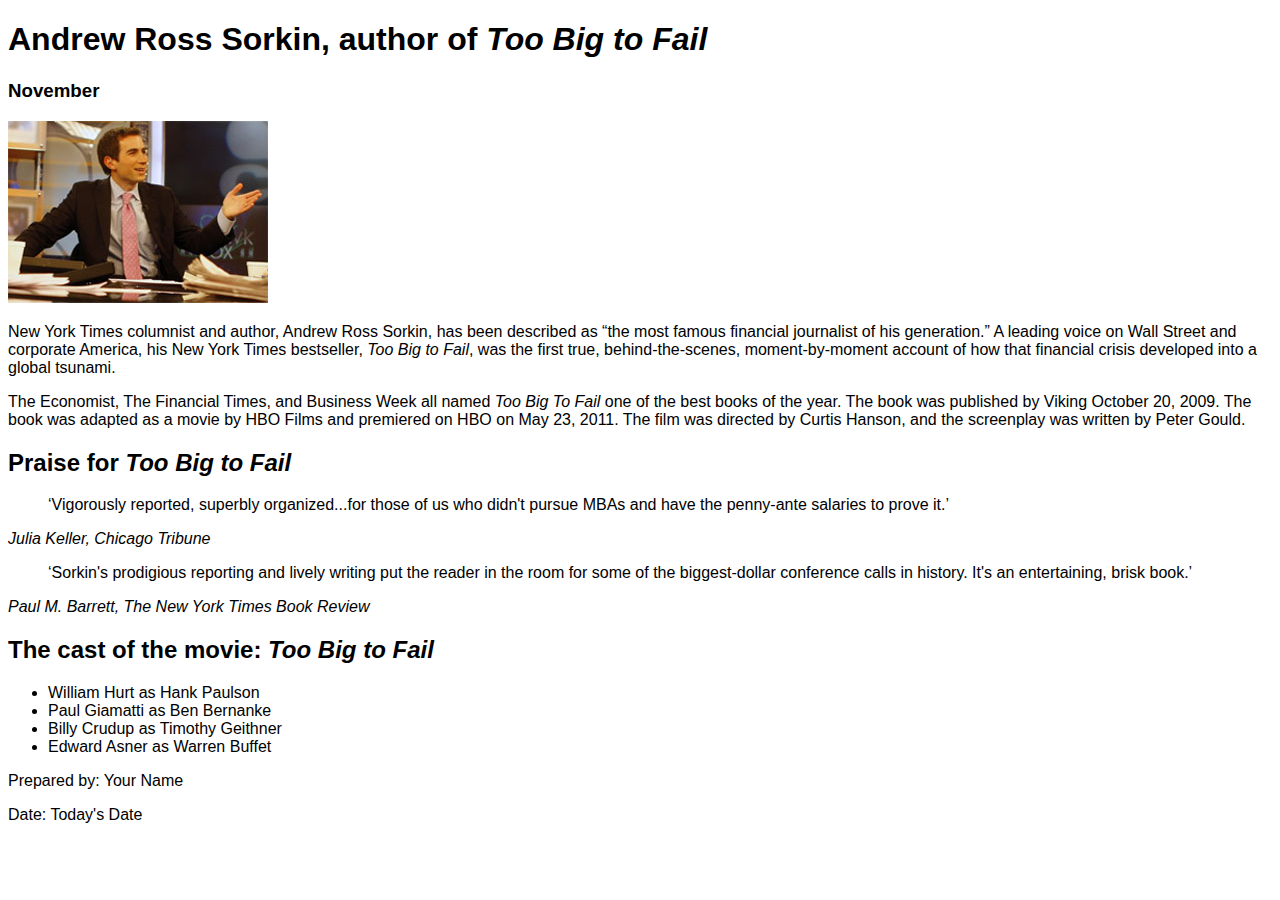
<file: ch05/index.html>
<!DOCTYPE html>
<html lang="en">

<head>
	<meta charset="utf-8">
	<meta name="viewport" content="width=device-width, initial-scale=1.0">
	<title>San Joaquin Valley Town Hall</title>
	<link rel="shortcut icon" href="images/favicon.ico">
	<link rel="stylesheet" href="styles/main.css">
</head>
<body>
	<main>
		<h1>Andrew Ross Sorkin, author of <em>Too Big to Fail</em></h1>
		<h3>November</h3>
		<img src="images/sorkin_desk260.jpg" alt="Andrew Ross Sorkin" width="260">
		<p id="p1">New York Times columnist and author, Andrew Ross Sorkin, has been described as <q>the most famous financial journalist of his generation.</q> A leading voice on Wall Street and corporate America, his New York Times bestseller, <em>Too Big to Fail</em>, was the first true, behind-the-scenes, moment-by-moment account of how that financial crisis developed into a global tsunami.</p>
		<p>The Economist, The Financial Times, and Business Week all named <em>Too Big To Fail</em> one of the best books of the year. The book was published by Viking October 20, 2009. The book was adapted as a movie by HBO Films and premiered on HBO on May 23, 2011. The film was directed by Curtis Hanson, and the screenplay was written by Peter Gould.</p>
		
		<h2>Praise for <em>Too Big to Fail</em></h2>
		<blockquote>&lsquo;Vigorously reported, superbly organized...for those of us who didn't pursue MBAs and have the penny-ante salaries to prove it.&rsquo;</blockquote>
		<p id="pq1"><cite>Julia Keller, Chicago Tribune</cite></p>
		<blockquote>&lsquo;Sorkin's prodigious reporting and lively writing put the reader in the room for some of the biggest-dollar conference calls in history. It's an entertaining, brisk book.&rsquo;</blockquote>
		<p id="pq2"><cite>Paul M. Barrett, The New York Times Book Review</cite></p>
		
		<h2>The cast of the movie: <em>Too Big to Fail</em></h2>
		<ul>
			<li>William Hurt as Hank Paulson</li>
			<li>Paul Giamatti as Ben Bernanke</li>
			<li>Billy Crudup as Timothy Geithner</li>
			<li>Edward Asner as Warren Buffet</li>
		</ul>
	</main>
	<footer>
		<p>Prepared by: Your Name</p>
		<p>Date: Today's Date</p>
	</footer>
</body>
</html>
</file>
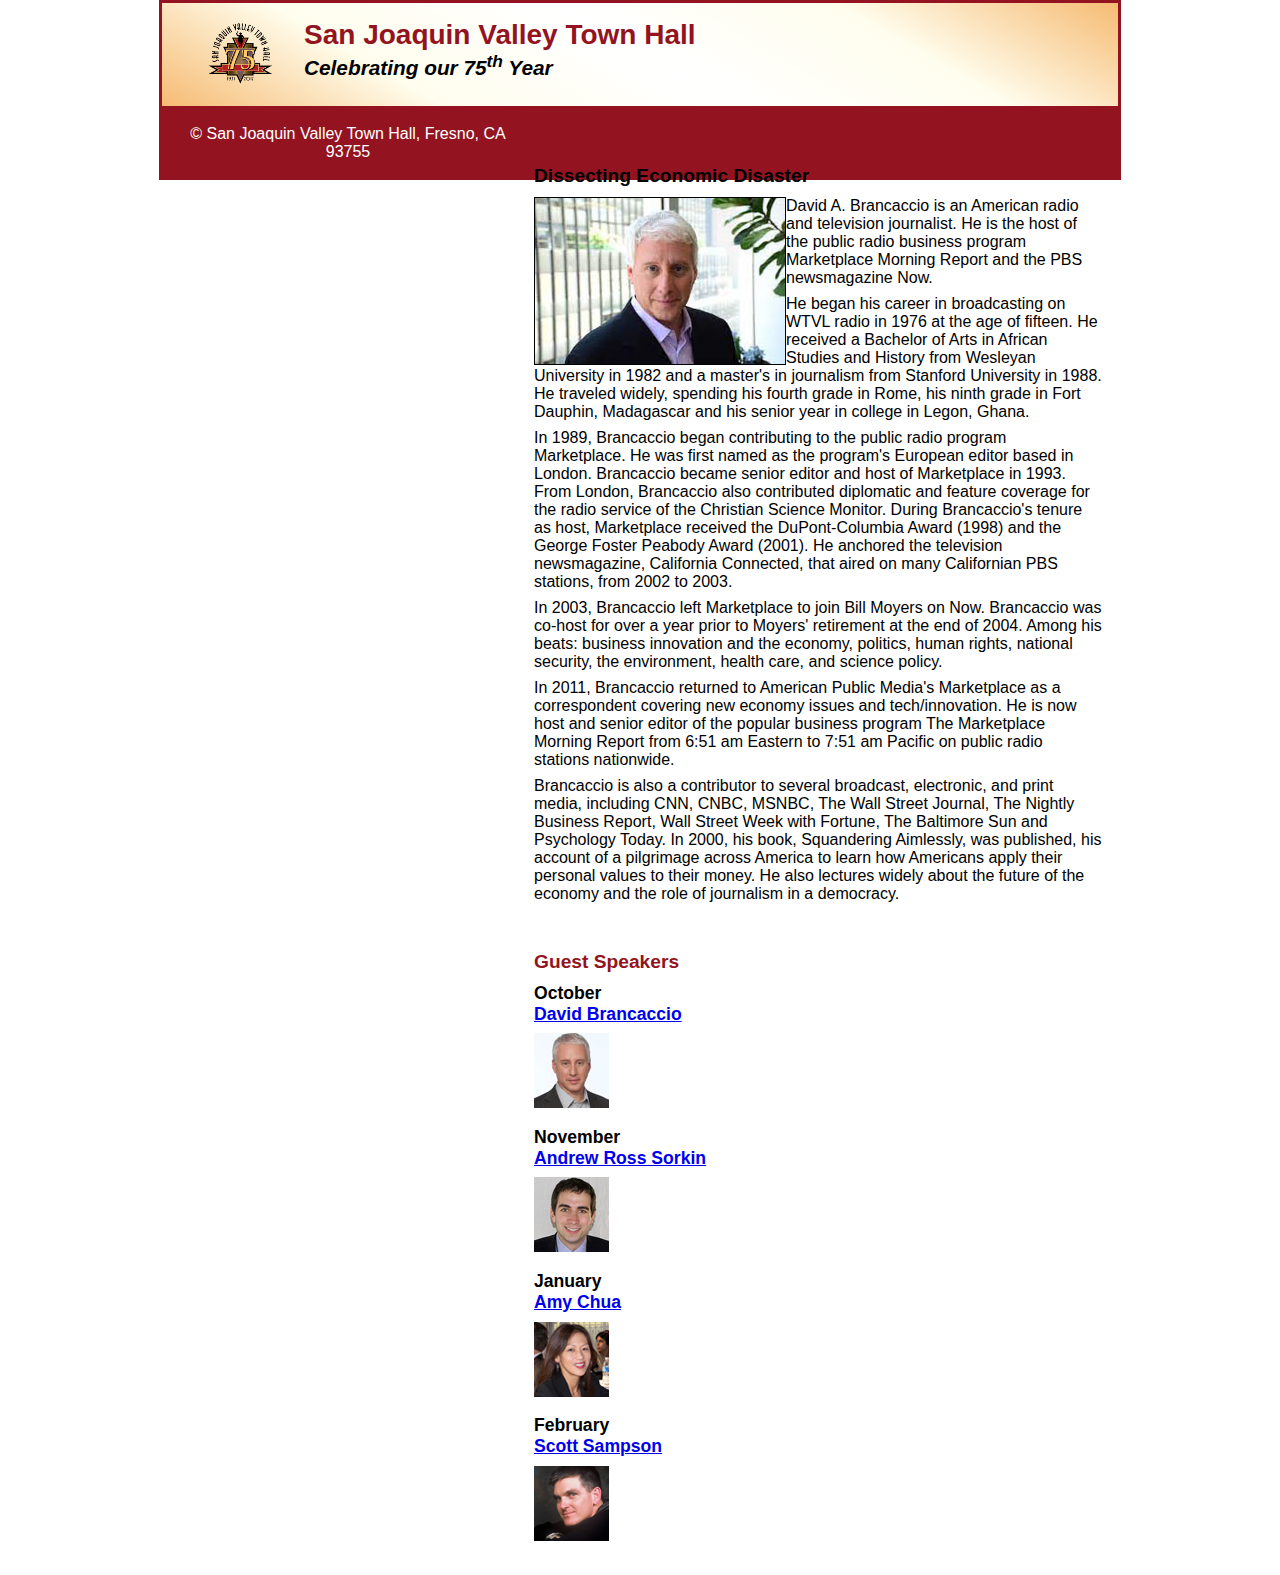
<file: ch06a/index.html>
<!DOCTYPE html>
<html lang="en">

<head>
	<meta charset="utf-8">
	<meta name="viewport" content="width=device-width, initial-scale=1.0">
	<title>San Joaquin Valley Town Hall</title>
	<link rel="shortcut icon" href="images/favicon.ico">
	<link rel="stylesheet" href="styles/main.css">
</head>
<body>
	<header>
		<img src="images/town_hall_logo.png" alt="Town Hall logo" width="66">
		<h2>San Joaquin Valley Town Hall</h2>
		<h3>Celebrating our 75<sup>th</sup> Year</h3>
	</header>
	<main> 
		<section>	
			<h1>David Brancaccio: October</h1>
			<h2>Dissecting Economic Disaster</h2>
			<article>
				<img src="images/brancaccio_EEC.jpg" alt="David Brancaccio on Econ Extra Credit">
				<p>
					David A. Brancaccio is an American radio and television journalist. He is the host of the 
					public radio business program Marketplace Morning Report and the PBS newsmagazine Now.
				</p>
				<p>
					He began his career in broadcasting on WTVL radio in 1976 at the age of fifteen. He received 
					a Bachelor of Arts in African Studies and History from Wesleyan University in 1982 and a master's 
					in journalism from Stanford University in 1988. He traveled widely, spending his fourth grade in 
					Rome, his ninth grade in Fort Dauphin, Madagascar and his senior year in college in Legon, Ghana.
				</p>
				<p>
					In 1989, Brancaccio began contributing to the public radio program Marketplace. He was first 
					named as the program's European editor based in London. Brancaccio became senior editor and host
					of Marketplace in 1993. From London, Brancaccio also contributed diplomatic and feature coverage 
					for the radio service of the Christian Science Monitor. During Brancaccio's tenure as host, 
					Marketplace received the DuPont-Columbia Award (1998) and the George Foster Peabody Award (2001). 
					He anchored the television newsmagazine, California Connected, that aired on many Californian PBS 
					stations, from 2002 to 2003.
				</p>
				<p>
					In 2003, Brancaccio left Marketplace to join Bill Moyers on Now. Brancaccio was co-host for over 
					a year prior to Moyers' retirement at the end of 2004. Among his beats: business innovation and 
					the economy, politics, human rights, national security, the 
					environment, health care, and science policy.
				</p>
				<p>
					In 2011, Brancaccio returned to American Public Media's Marketplace as a correspondent covering new 
					economy issues and tech/innovation. He is now host and senior editor of the popular business program 
					The Marketplace Morning Report from 6:51 am Eastern to 7:51 am Pacific on public radio stations 
					nationwide.
				</p>
				<p>
					Brancaccio is also a contributor to several broadcast, electronic, and print media, including CNN, CNBC, 
					MSNBC, The Wall Street Journal, The Nightly Business Report, Wall Street Week with Fortune, The 
					Baltimore Sun and Psychology Today. In 2000, his book, Squandering Aimlessly, was published, his 
					account of a pilgrimage across America to learn how Americans apply their personal values to their 
					money. He also lectures widely about the future of the economy and the role of journalism in a democracy.
				</p>
			</article>
		</section>	
		<aside>
			<h2>Guest Speakers</h2>
			<h3>October<br><a href="#">David Brancaccio</a></h3>
			<img src="images/brancaccio75.jpg" alt="David Brancaccio photo">
			<h3>November<br><a href="#">Andrew Ross Sorkin</a></h3>
			<img src="images/sorkin75.jpg" alt="Andrew Ross Sorkin photo">
			<h3>January<br><a href="#">Amy Chua</a></h3>
			<img src="images/chua75.jpg" alt="Amy Chua photo">
			<h3>February<br><a href="#">Scott Sampson</a></h3>
			<img src="images/sampson75.jpg" alt="Scott Sampson">
		</aside>
	</main>
	<footer>
		<p>&copy; San Joaquin Valley Town Hall, Fresno, CA 93755</p>
	</footer>						
</body>
</html>
</file>
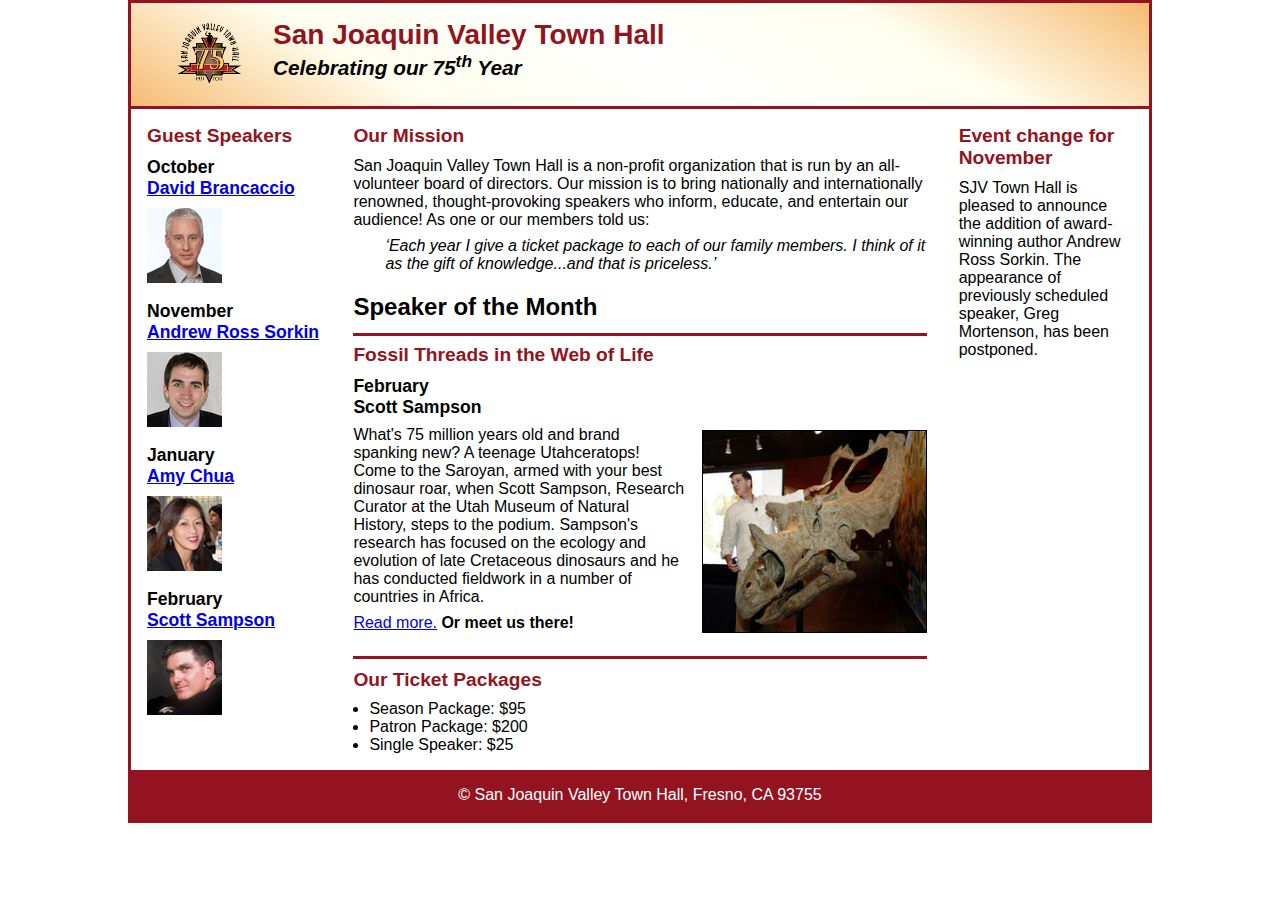
<file: ch06b/index.html>
<!DOCTYPE html>
<html lang="en">

<head>
	<meta charset="utf-8">
	<meta name="viewport" content="width=device-width, initial-scale=1.0">
	<title>San Joaquin Valley Town Hall</title>
	<link rel="shortcut icon" href="images/favicon.ico">
	<link rel="stylesheet" href="styles/main.css">
</head>

<body>
	<header>
		<img src="images/town_hall_logo.png" alt="Town Hall logo" width="66">
		<h2>San Joaquin Valley Town Hall</h2>
		<h3>Celebrating our <span class="shadow">75<sup>th</sup></span> Year</h3>
	</header>
	<main>
		<aside>
			<h2>Guest Speakers</h2>
			<h3>October<br><a href="#">David Brancaccio</a></h3>
			<img src="images/brancaccio75.jpg" alt="David Brancaccio photo">
			<h3>November<br><a href="#">Andrew Ross Sorkin</a></h3>
			<img src="images/sorkin75.jpg" alt="Andrew Ross Sorkin photo">
			<h3>January<br><a href="#">Amy Chua</a></h3>
			<img src="images/chua75.jpg" alt="Amy Chua photo">
			<h3>February<br><a href="#">Scott Sampson</a></h3>
			<img src="images/sampson75.jpg" alt="Scott Sampson photo">
		</aside>
		<section>
			<h2>Our Mission</h2>
			<p>San Joaquin Valley Town Hall is a non-profit organization that is run by an 
			   all-volunteer board of directors. Our mission is to bring nationally and 
			   internationally renowned, thought-provoking speakers who inform, educate, 
			   and entertain our audience! As one or our members told us:</p>
			<blockquote>&lsquo;Each year I give a ticket package to each of our family members. 
			I think of it as the gift of knowledge...and that is priceless.&rsquo;</blockquote>
			
			<h1>Speaker of the Month</h1>
			<article>
				<h2>Fossil Threads in the Web of Life</h2>
				<h3>February<br>
				Scott Sampson</h3>
				<img src="images/sampson_dinosaur.jpg" alt="Scott Sampson with dinosaur">
				
				<p>What's 75 million years old and brand spanking new? A teenage Utahceratops! 
				Come to the Saroyan, armed with your best dinosaur roar, when Scott Sampson, Research 
				Curator at the Utah Museum of Natural History, steps to the podium. Sampson's research 
				has focused on the ecology and evolution of late Cretaceous dinosaurs and he has conducted 
				fieldwork in a number of countries in Africa.</p>
				<p><a href="#">Read more.</a>&nbsp;<b>Or meet us there!</b></p>
			</article>
			
			<h2>Our Ticket Packages</h2>
			<ul>
				<li>Season Package: $95</li>
				<li>Patron Package: $200</li>
				<li>Single Speaker: $25</li>
			</ul>
		</section>
		<aside>
			<h2>Event change for November</h2>
			<p>SJV Town Hall is pleased to announce the addition of award-winning author Andrew Ross Sorkin. 
			The appearance of previously scheduled speaker, Greg Mortenson, has been postponed.</p>
		</aside>
	</main>
	<footer>
		<p>&copy; San Joaquin Valley Town Hall, Fresno, CA 93755</p>
	</footer>
</body>
</html>
</file>
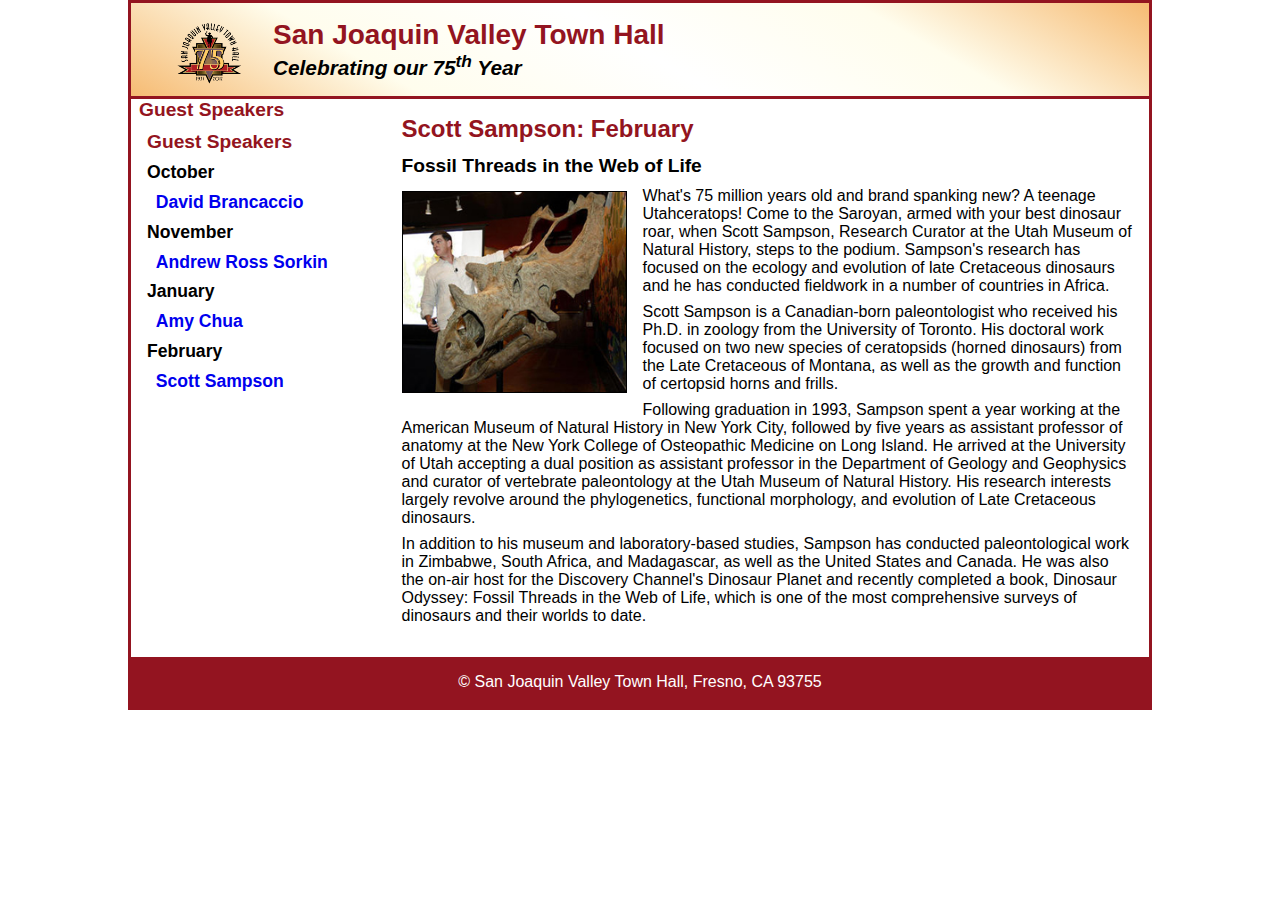
<file: ch07a/index.html>
<!DOCTYPE html>
<html lang="en">

<head>
	<meta charset="utf-8">
	<meta name="viewport" content="width=device-width, initial-scale=1.0">
	<title>San Joaquin Valley Town Hall</title>
	<link rel="shortcut icon" href="images/favicon.ico">
	<link rel="stylesheet" href="styles/main.css">
</head>
<body>
	<header>
		<img src="images/town_hall_logo.png" alt="Town Hall logo" width="66">
		<h2>San Joaquin Valley Town Hall</h2>
		<h3>Celebrating our 75<sup>th</sup> Year</h3>
	</header>
	<main> 
		<section>	
			<h1>Scott Sampson: February</h1>
			<h2>Fossil Threads in the Web of Life</h2>
			<article>
				<img src="images/sampson_dinosaur.jpg" alt="Scott Sampson with dinosaur">
				<p>What's 75 million years old and brand spanking new? A teenage Utahceratops! Come to the 
					Saroyan, armed with your best dinosaur roar, when Scott Sampson, Research Curator at the 
					Utah Museum of Natural History, steps to the podium. Sampson's research has focused on the 
					ecology and evolution of late Cretaceous dinosaurs and he has conducted fieldwork in a number 
					of countries in Africa.</p>
				<p>Scott Sampson is a Canadian-born paleontologist who received his Ph.D. in zoology from the 
					University of Toronto. His doctoral work focused on two new species of ceratopsids (horned 
					dinosaurs) from the Late Cretaceous of Montana, as well as the growth and function of certopsid 
					horns and frills.</p>
				<p>Following graduation in 1993, Sampson spent a year working at the American Museum of Natural 
					History in New York City, followed by five years as assistant professor of anatomy at the New 
					York College of Osteopathic Medicine on Long Island. He arrived at the University of Utah 
					accepting a dual position as assistant professor in the Department of Geology and Geophysics 
					and curator of vertebrate paleontology at the Utah Museum of Natural History. His research 
					interests largely revolve around the phylogenetics, functional morphology, and evolution of 
					Late Cretaceous dinosaurs.</p>
				<p>In addition to his museum and laboratory-based studies, Sampson has conducted paleontological 
					work in Zimbabwe, South Africa, and Madagascar, as well as the United States and Canada. He was 
					also the on-air host for the Discovery Channel's Dinosaur Planet and recently completed a book, 
					Dinosaur Odyssey: Fossil Threads in the Web of Life, which is one of the most 
					comprehensive surveys of dinosaurs and their worlds to date.</p>
			</article>
		</section>	
		<aside>
			
			<h2>Guest Speakers</h2>
			<aside>
				<h2>Guest Speakers</h2>
				<nav id="nav_list">
					<ul>
				<li><h3>October<br><a href="#">David Brancaccio</a></h3></li>
				
				<li><h3>November<br><a href="#">Andrew Ross Sorkin</a></h3></li>
			
				<li><h3>January<br><a href="#">Amy Chua</a></h3></li>
				
				<li><h3>February<br><a href="#">Scott Sampson</a></h3></li>
				</ul>
				</nav>
			</aside>
			</nav>
		</aside>
	</main>
	<footer>
		<p>&copy; San Joaquin Valley Town Hall, Fresno, CA 93755</p>
	</footer>						
</body>
</html>
</file>
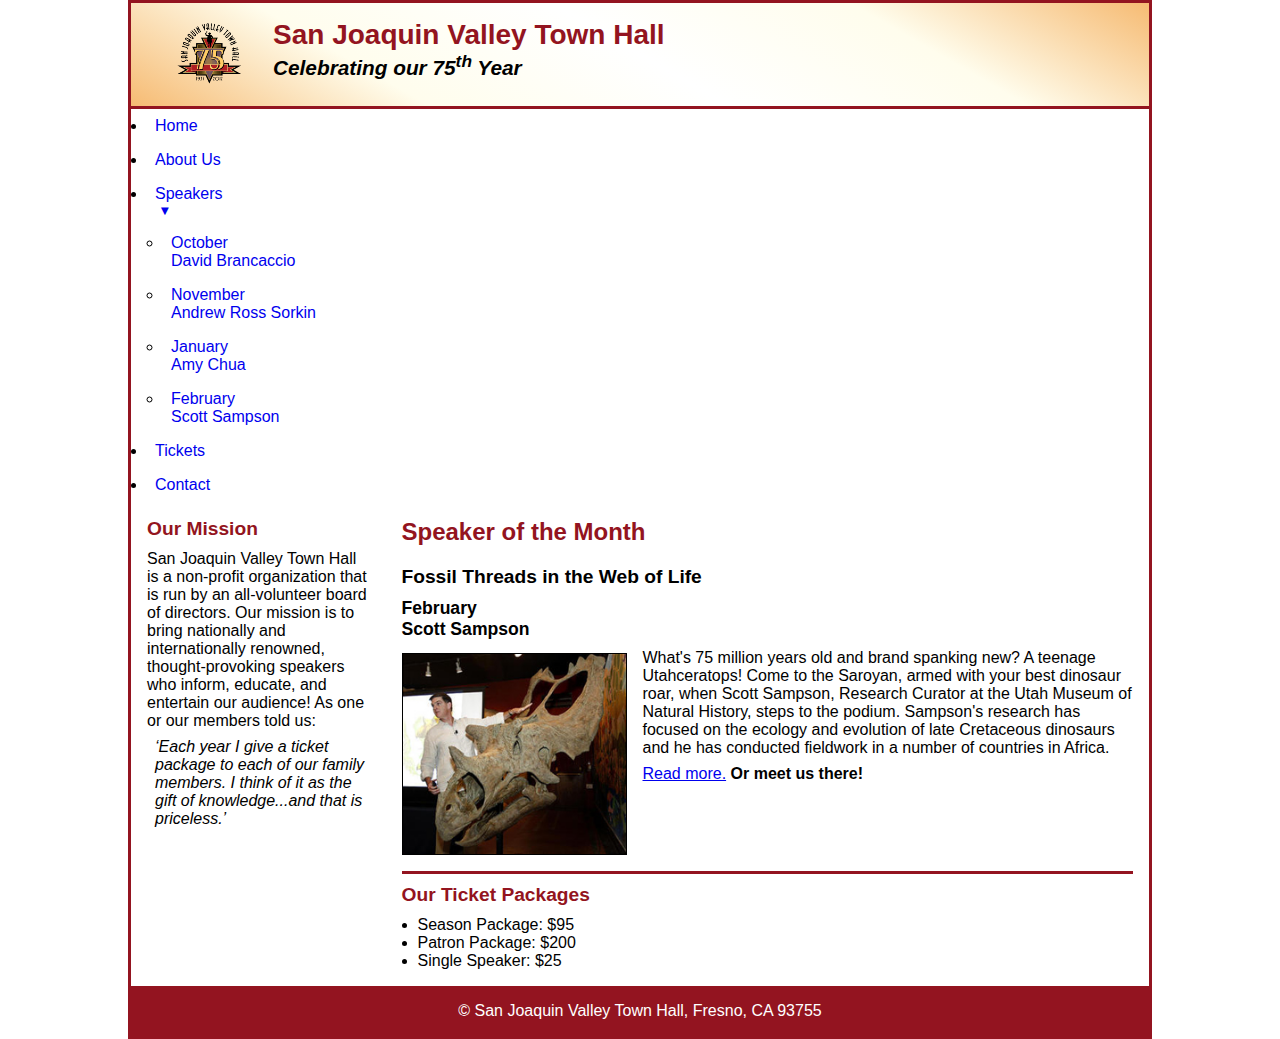
<file: ch07b/index.html>
<!DOCTYPE html>
<html lang="en">

<head>
	<meta charset="utf-8">
	<meta name="viewport" content="width=device-width, initial-scale=1.0">
	<title>San Joaquin Valley Town Hall</title>
	<link rel="shortcut icon" href="images/favicon.ico">
	<link rel="stylesheet" href="styles/main.css">
</head>

<body>
	<header>
		<img src="images/town_hall_logo.png" alt="Town Hall logo" width="66">
		<h2>San Joaquin Valley Town Hall</h2>
		<h3>Celebrating our <span class="shadow">75<sup>th</sup></span> Year</h3>
	</header>
	<nav id="navsubmenu" class="navbar">
	<ul class="menu">
		<li><a class="current" href="#">Home</a></li>
		<li><a class="clr"href="#">About Us</a></li>
		<li class="submenu-item">
			<a class="clr"href="#">Speakers <small>&#9660;</small></a>
			<ul class="submenu">
				<li><a class="clr"href="#">October<br>David Brancaccio</a></li>
				<li><a class="clr"href="#">November<br>Andrew Ross Sorkin</a></li>
				<li><a class="clr"href="#">January<br>Amy Chua</a></li>
				<li><a class="clr"href="#">February<br>Scott Sampson</a></li>
			</ul>
		</li>
		<li><a class="clr"href="#">Tickets</a></li>
		<li><a class="clr"href="#">Contact</a></li>
	</ul>
</nav>
	<main>
		<aside>
			<h2>Our Mission</h2>
			<p>San Joaquin Valley Town Hall is a non-profit organization that is run by an 
			   all-volunteer board of directors. Our mission is to bring nationally and 
			   internationally renowned, thought-provoking speakers who inform, educate, 
			   and entertain our audience! As one or our members told us:</p>
			<blockquote>&lsquo;Each year I give a ticket package to each of our family members. 
			I think of it as the gift of knowledge...and that is priceless.&rsquo;</blockquote>

		
		</aside>
		<section>
			<h1>Speaker of the Month</h1>
			<article>
				<h2>Fossil Threads in the Web of Life</h2>
				<h3>February<br>
				Scott Sampson</h3>
				<img src="images/sampson_dinosaur.jpg" alt="Scott Sampson with dinosaur">
				
				<p>What's 75 million years old and brand spanking new? A teenage Utahceratops! 
				Come to the Saroyan, armed with your best dinosaur roar, when Scott Sampson, Research 
				Curator at the Utah Museum of Natural History, steps to the podium. Sampson's research 
				has focused on the ecology and evolution of late Cretaceous dinosaurs and he has conducted 
				fieldwork in a number of countries in Africa.</p>
				<p><a href="#">Read more.</a>&nbsp;<b>Or meet us there!</b></p>
			</article>
			
			<h2>Our Ticket Packages</h2>
			<ul>
				<li>Season Package: $95</li>
				<li>Patron Package: $200</li>
				<li>Single Speaker: $25</li>
			</ul>
		</section>
	</main>
	<footer>
		<p>&copy; San Joaquin Valley Town Hall, Fresno, CA 93755</p>
	</footer>
</body>
</html>
</file>
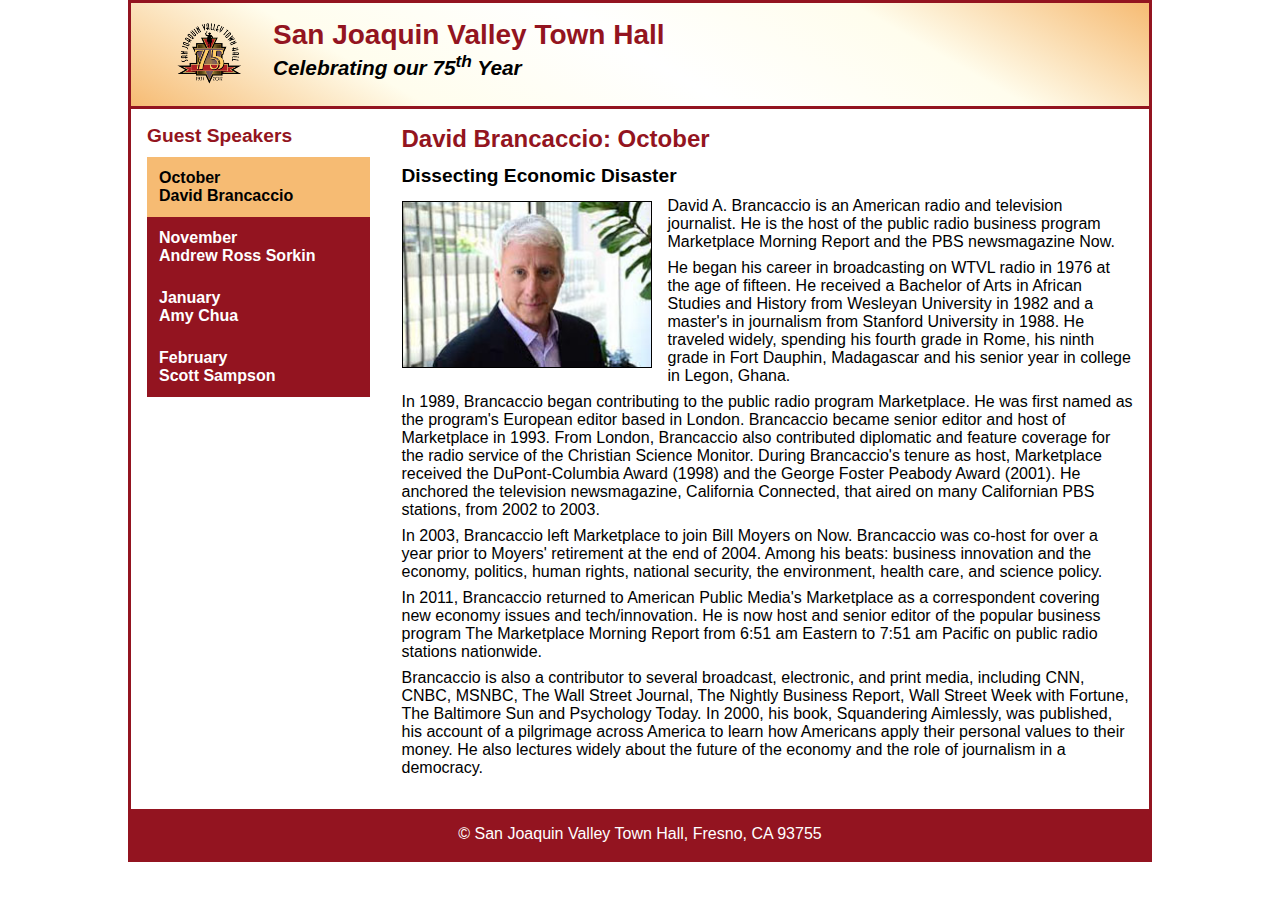
<file: ch08a/index.html>
<!DOCTYPE html>
<html lang="en">

<head>
	<meta charset="utf-8">
	<title>San Joaquin Valley Town Hall</title>
	<meta name="viewport" content="width=device-width, initial-scale=1.0">
	<link rel="shortcut icon" href="images/favicon.ico">
	<link rel="stylesheet" href="styles/main.css">
</head>
<body>
	<header>
		<img src="images/town_hall_logo.png" alt="Town Hall logo" width="66">
		<h2>San Joaquin Valley Town Hall</h2>
		<h3>Celebrating our 75<sup>th</sup> Year</h3>
	</header>
	<main> 
		<section>	
			<h1>David Brancaccio: October</h1>
			<h2>Dissecting Economic Disaster</h2>
			<article>
				<img src="images/brancaccio_EEC.jpg" alt="David Brancaccio on Econ Extra Credit">
				<p>
					David A. Brancaccio is an American radio and television journalist. He is the host of the 
					public radio business program Marketplace Morning Report and the PBS newsmagazine Now.
				</p>
				<p>
					He began his career in broadcasting on WTVL radio in 1976 at the age of fifteen. He received 
					a Bachelor of Arts in African Studies and History from Wesleyan University in 1982 and a master's 
					in journalism from Stanford University in 1988. He traveled widely, spending his fourth grade in 
					Rome, his ninth grade in Fort Dauphin, Madagascar and his senior year in college in Legon, Ghana.
				</p>
				<p>
					In 1989, Brancaccio began contributing to the public radio program Marketplace. He was first 
					named as the program's European editor based in London. Brancaccio became senior editor and host
					of Marketplace in 1993. From London, Brancaccio also contributed diplomatic and feature coverage 
					for the radio service of the Christian Science Monitor. During Brancaccio's tenure as host, 
					Marketplace received the DuPont-Columbia Award (1998) and the George Foster Peabody Award (2001). 
					He anchored the television newsmagazine, California Connected, that aired on many Californian PBS 
					stations, from 2002 to 2003.
				</p>
				<p>
					In 2003, Brancaccio left Marketplace to join Bill Moyers on Now. Brancaccio was co-host for over 
					a year prior to Moyers' retirement at the end of 2004. Among his beats: business innovation and 
					the economy, politics, human rights, national security, the 
					environment, health care, and science policy.
				</p>
				<p>
					In 2011, Brancaccio returned to American Public Media's Marketplace as a correspondent covering new 
					economy issues and tech/innovation. He is now host and senior editor of the popular business program 
					The Marketplace Morning Report from 6:51 am Eastern to 7:51 am Pacific on public radio stations 
					nationwide.
				</p>
				<p>
					Brancaccio is also a contributor to several broadcast, electronic, and print media, including CNN, CNBC, 
					MSNBC, The Wall Street Journal, The Nightly Business Report, Wall Street Week with Fortune, The 
					Baltimore Sun and Psychology Today. In 2000, his book, Squandering Aimlessly, was published, his 
					account of a pilgrimage across America to learn how Americans apply their personal values to their 
					money. He also lectures widely about the future of the economy and the role of journalism in a democracy.
				</p>
			</article>
		</section>	
		<aside>
			<h2>Guest Speakers</h2>
			<nav>
				<ul>
					<li><a class="current">October<br>David Brancaccio</a></li>
					<li><a href="#">November<br>Andrew Ross Sorkin</a></li>
					<li><a href="#">January<br>Amy Chua</a></li>
					<li><a href="#">February<br>Scott Sampson</a></li>
				</ul>
			</nav>
		</aside>
	</main>
	<footer>
		<p>&copy; San Joaquin Valley Town Hall, Fresno, CA 93755</p>
	</footer>						
</body>
</html>
</file>
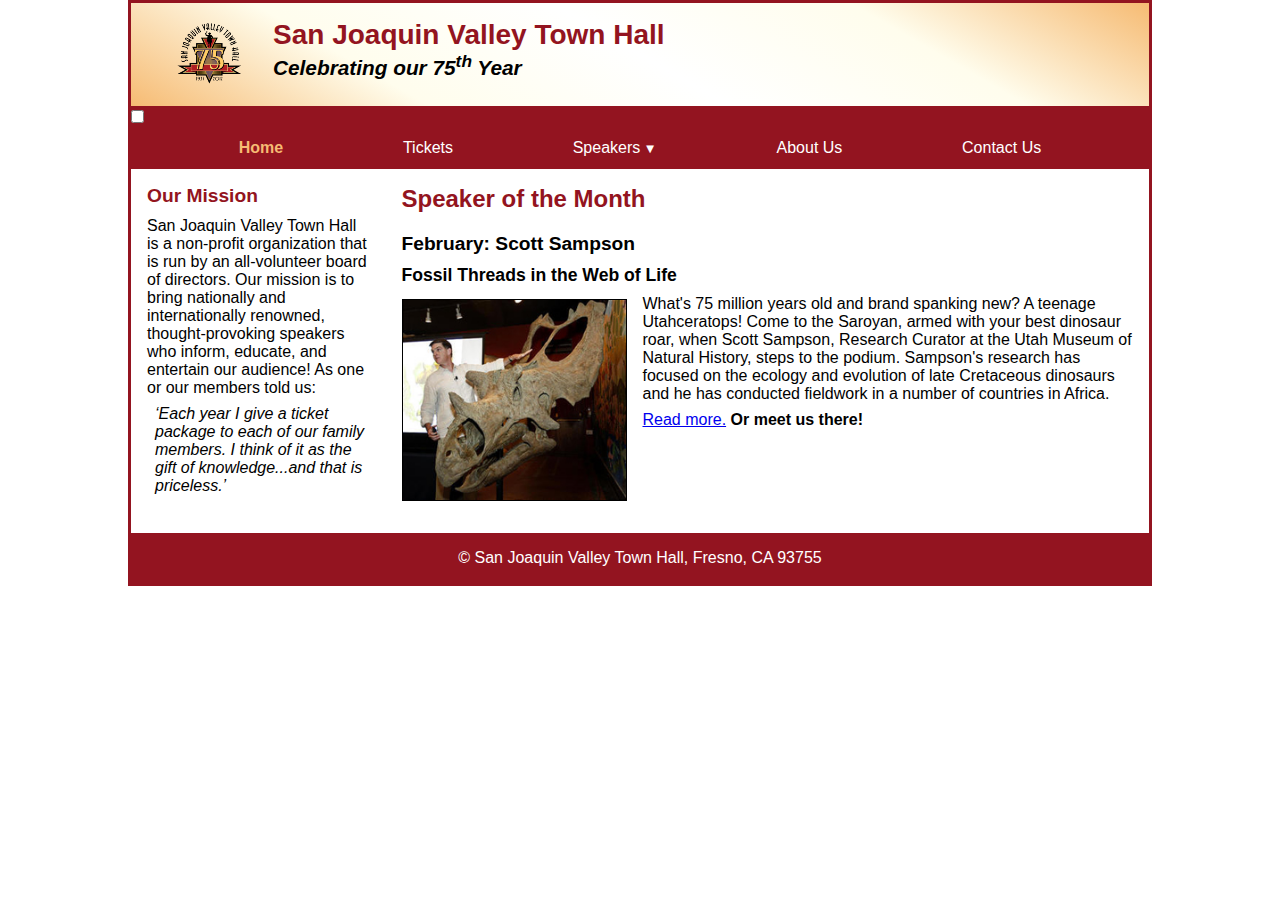
<file: ch08b/index.html>
<!DOCTYPE html>
<html lang="en">

<head>
	<meta charset="utf-8">
	<title>San Joaquin Valley Town Hall</title>
	<meta name="viewport" content="width=device-width, initial-scale=1.0">
	<link rel="shortcut icon" href="images/favicon.ico">
	<link rel="stylesheet" href="styles/main.css">
</head>

<body>
	<header>
		<img src="images/town_hall_logo.png" alt="Town Hall logo" width="66">
		<h2>San Joaquin Valley Town Hall</h2>
		<h3>Celebrating our <span class="shadow">75<sup>th</sup></span> Year</h3>
	</header>
	<nav class="navbar">
		<input type="checkbox" id="checkbox-toggle" />
		<label for="checkbox-toggle" class="menu-btn"></label>
		<ul class="menu">
			<li><a class="current">Home</a></li>
			<li><a href="#">Tickets</a></li>
			<li><a href="#">Speakers<small>&#9660;</small></a>
				<ul class="submenu">
					<li><a href="#">October<br>David Brancaccio</a></li>
					<li><a href="#">November<br>Andrew Ross Sorkin</a></li>
					<li><a href="#">January<br>Amy Chua</a></li>
					<li><a href="#">February<br>Scott Sampson</a></li>
				</ul>
			</li>
			<li><a href="#">About Us</a></li>
			<li><a href="#">Contact Us</a></li>
		</ul>
	</nav>
	<main>
		<section>
			<h1>Speaker of the Month</h1>
			<article>
				<h2>February: Scott Sampson</h2>
				<h3>Fossil Threads in the Web of Life</h3>
				<img src="images/sampson_dinosaur.jpg" alt="Scott Sampson with dinosaur">
				
				<p>What's 75 million years old and brand spanking new? A teenage Utahceratops! 
				Come to the Saroyan, armed with your best dinosaur roar, when Scott Sampson, Research 
				Curator at the Utah Museum of Natural History, steps to the podium. Sampson's research 
				has focused on the ecology and evolution of late Cretaceous dinosaurs and he has conducted 
				fieldwork in a number of countries in Africa.</p>
				<p><a href="#">Read more.</a>&nbsp;<b>Or meet us there!</b></p>
			</article>
		</section>
		<aside>
			<h2>Our Mission</h2>
			<p>San Joaquin Valley Town Hall is a non-profit organization that is run by an 
			   all-volunteer board of directors. Our mission is to bring nationally and 
			   internationally renowned, thought-provoking speakers who inform, educate, 
			   and entertain our audience! As one or our members told us:</p>
			<blockquote>&lsquo;Each year I give a ticket package to each of our family members. 
			I think of it as the gift of knowledge...and that is priceless.&rsquo;</blockquote>
		</aside>
	</main>
	<footer>
		<p>&copy; San Joaquin Valley Town Hall, Fresno, CA 93755</p>
	</footer>
</body>
</html>
</file>
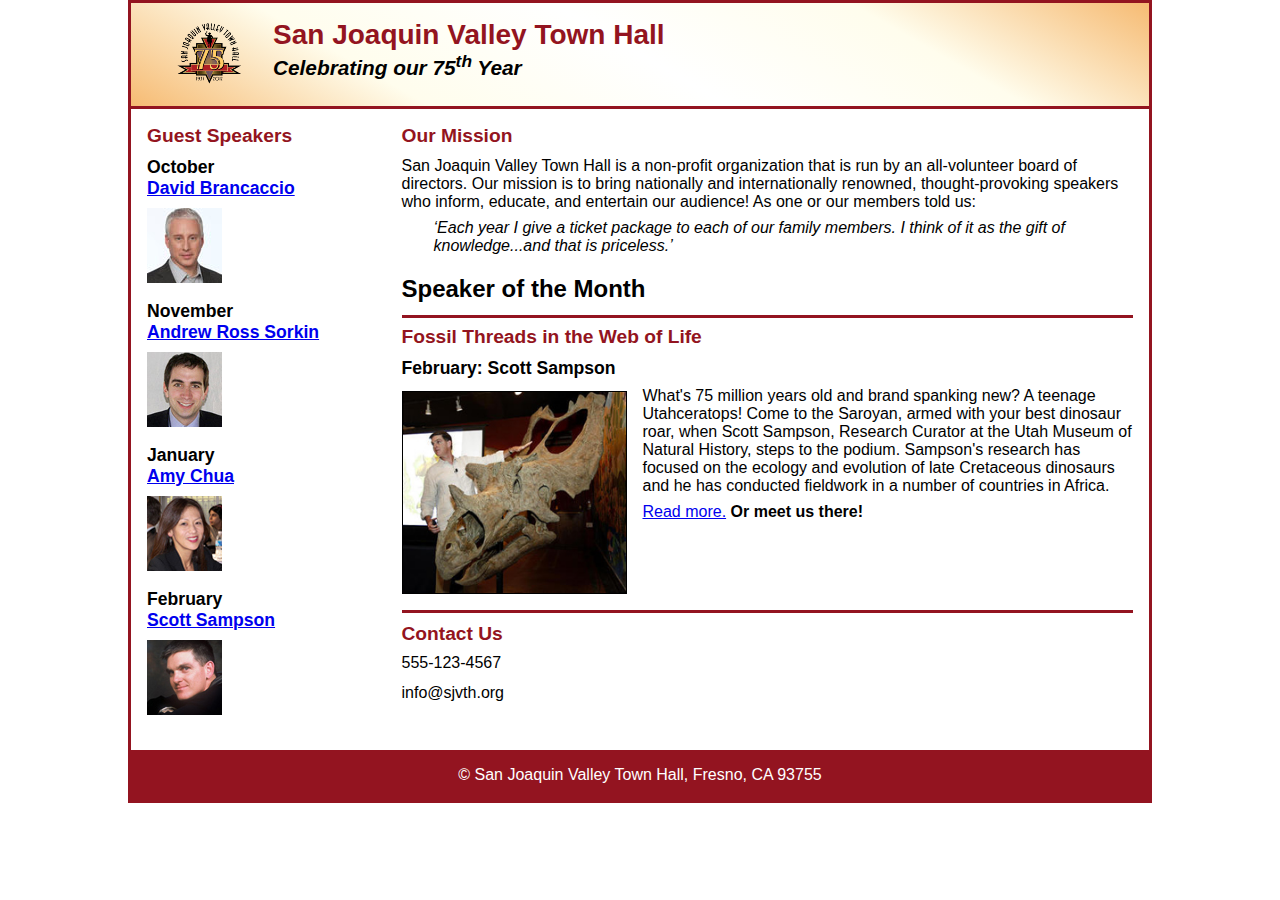
<file: ch10/index.html>
<!DOCTYPE html>
<html lang="en">

<head>
	<meta charset="utf-8">
	<meta name="viewport" content="width=device-width, initial-scale=1.0">
	<title>San Joaquin Valley Town Hall</title>
	<link rel="shortcut icon" href="images/favicon.ico">
	<link rel="stylesheet" href="styles/main.css">
</head>

<body>
	<header>
		<img src="images/town_hall_logo.png" alt="Town Hall logo" width="66">
		<h2>San Joaquin Valley Town Hall</h2>
		<h3>Celebrating our <span class="shadow">75<sup>th</sup></span> Year</h3>
	</header>
	<main>
		<aside>
			<h2>Guest Speakers</h2>
			<h3>October<br><a href="#">David Brancaccio</a></h3>
			<img src="images/brancaccio75.jpg" alt="David Brancaccio photo">
			<h3>November<br><a href="#">Andrew Ross Sorkin</a></h3>
			<img src="images/sorkin75.jpg" alt="Andrew Ross Sorkin photo">
			<h3>January<br><a href="#">Amy Chua</a></h3>
			<img src="images/chua75.jpg" alt="Amy Chua photo">
			<h3>February<br><a href="#">Scott Sampson</a></h3>
			<img src="images/sampson75.jpg" alt="Scott Sampson photo">
		</aside>
		<section>
			<h2>Our Mission</h2>
			<p>San Joaquin Valley Town Hall is a non-profit organization that is run by an 
			   all-volunteer board of directors. Our mission is to bring nationally and 
			   internationally renowned, thought-provoking speakers who inform, educate, 
			   and entertain our audience! As one or our members told us:</p>
			<blockquote>&lsquo;Each year I give a ticket package to each of our family members. 
			I think of it as the gift of knowledge...and that is priceless.&rsquo;</blockquote>
			
			<h1>Speaker of the Month</h1>
			<article>
				<h2>Fossil Threads in the Web of Life</h2>
				<h3>February: Scott Sampson</h3>
				<img src="images/sampson_dinosaur.jpg" alt="Scott Sampson with dinosaur">	
				<p>What's 75 million years old and brand spanking new? A teenage Utahceratops! 
				Come to the Saroyan, armed with your best dinosaur roar, when Scott Sampson, Research 
				Curator at the Utah Museum of Natural History, steps to the podium. Sampson's research 
				has focused on the ecology and evolution of late Cretaceous dinosaurs and he has conducted 
				fieldwork in a number of countries in Africa.</p>
				<p><a href="#">Read more.</a>&nbsp;<b>Or meet us there!</b></p>
			</article>
			
			<h2>Contact Us</h2>
			<ul>
				<li>555-123-4567</li>
				<li>info@sjvth.org</li>
			</ul>
		</section>
	</main>
	<footer>
		<p>&copy; San Joaquin Valley Town Hall, Fresno, CA 93755</p>
	</footer>
</body>
</html>
</file>
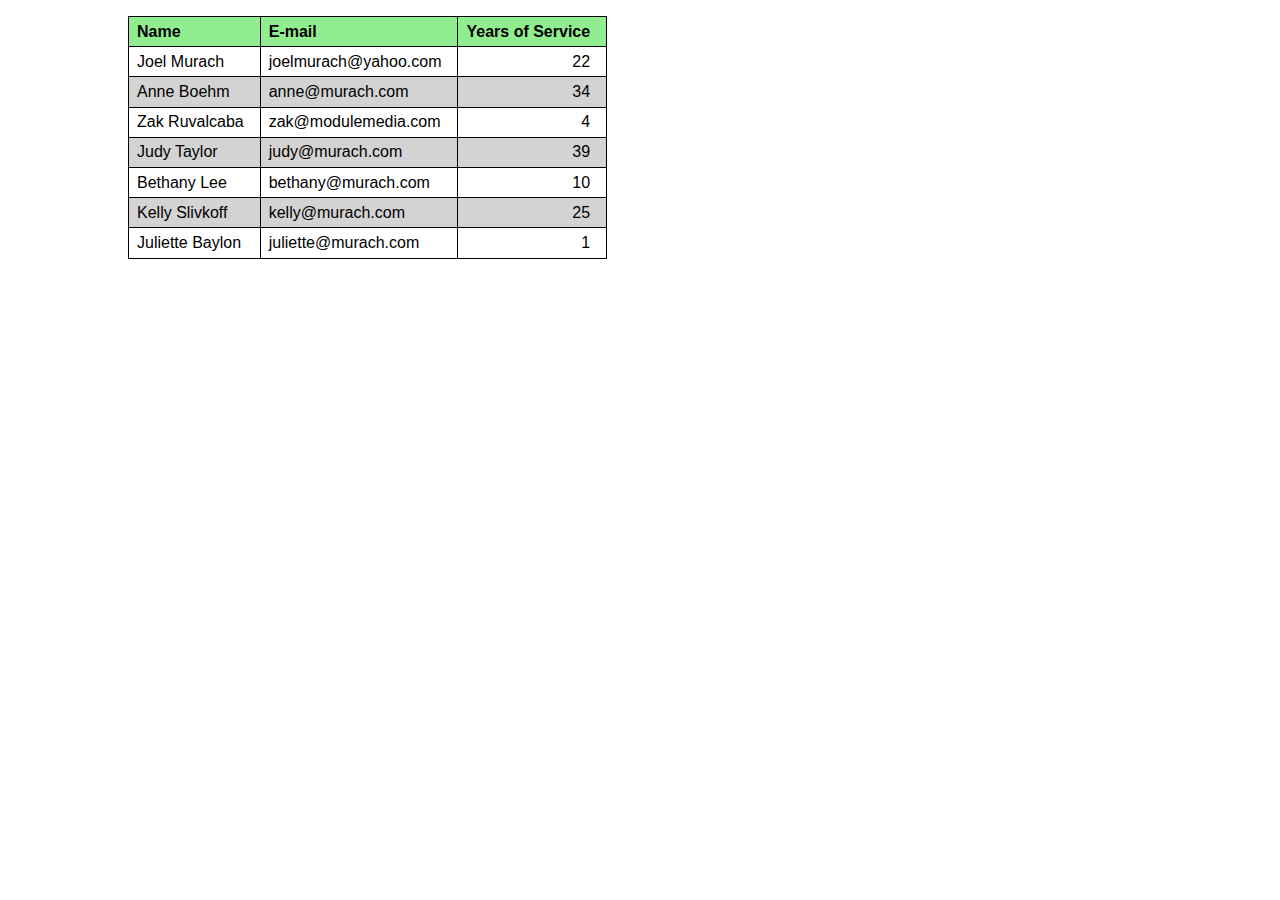
<file: ch11/index.html>
<!DOCTYPE html>
<html>
<head>
    <meta charset="utf-8">
	<meta name="viewport" content="width=device-width, initial-scale=1.0">
    <title>Employee table</title>
	<style>
		body {
			font-family: Arial, Helvetica, sans-serif;
            font-size: 100%;
			width: 80%;
			margin: 1em auto;
		}
		table {
			border-collapse: collapse;
			border: 1px solid black;
		}
		thead {
			background-color: lightgreen;
		}
		th, td {
			border: 1px solid black;
			padding: .35em 1em .35em .5em;
			text-align: left;
			vertical-align: middle;
		}
		tbody tr:nth-child(even) td {
			background-color: lightgrey;
		}
        tbody td:last-child {
            text-align: right;
        }
	</style>
</head>

<body>
<table>
	<thead>
		<tr>
			<th>Name</th>
			<th>E-mail</th>
			<th class="right">Years of Service</th>
		</tr>
	</thead>
	<tbody>
		<tr>
			<td>Joel Murach</td>
			<td>joelmurach@yahoo.com</td>
			<td>22</td>
		</tr>
		<tr>
			<td>Anne Boehm</td>
			<td>anne@murach.com</td>
			<td>34</td>
		</tr>
		<tr>
			<td>Zak Ruvalcaba</td>
			<td>zak@modulemedia.com</td>
			<td>4</td>
		</tr>
		<tr>
			<td>Judy Taylor</td>
			<td>judy@murach.com</td>
			<td>39</td>
		</tr>
		<tr>
			<td>Bethany Lee</td>
			<td>bethany@murach.com</td>
			<td>10</td>
		</tr>
		<tr>
			<td>Kelly Slivkoff</td>
			<td>kelly@murach.com</td>
			<td>25</td>
		</tr>
		<tr>
			<td>Juliette Baylon</td>
			<td>juliette@murach.com</td>
			<td>1</td>
		</tr>
	</tbody>
</table>
</body>
</html>
</file>
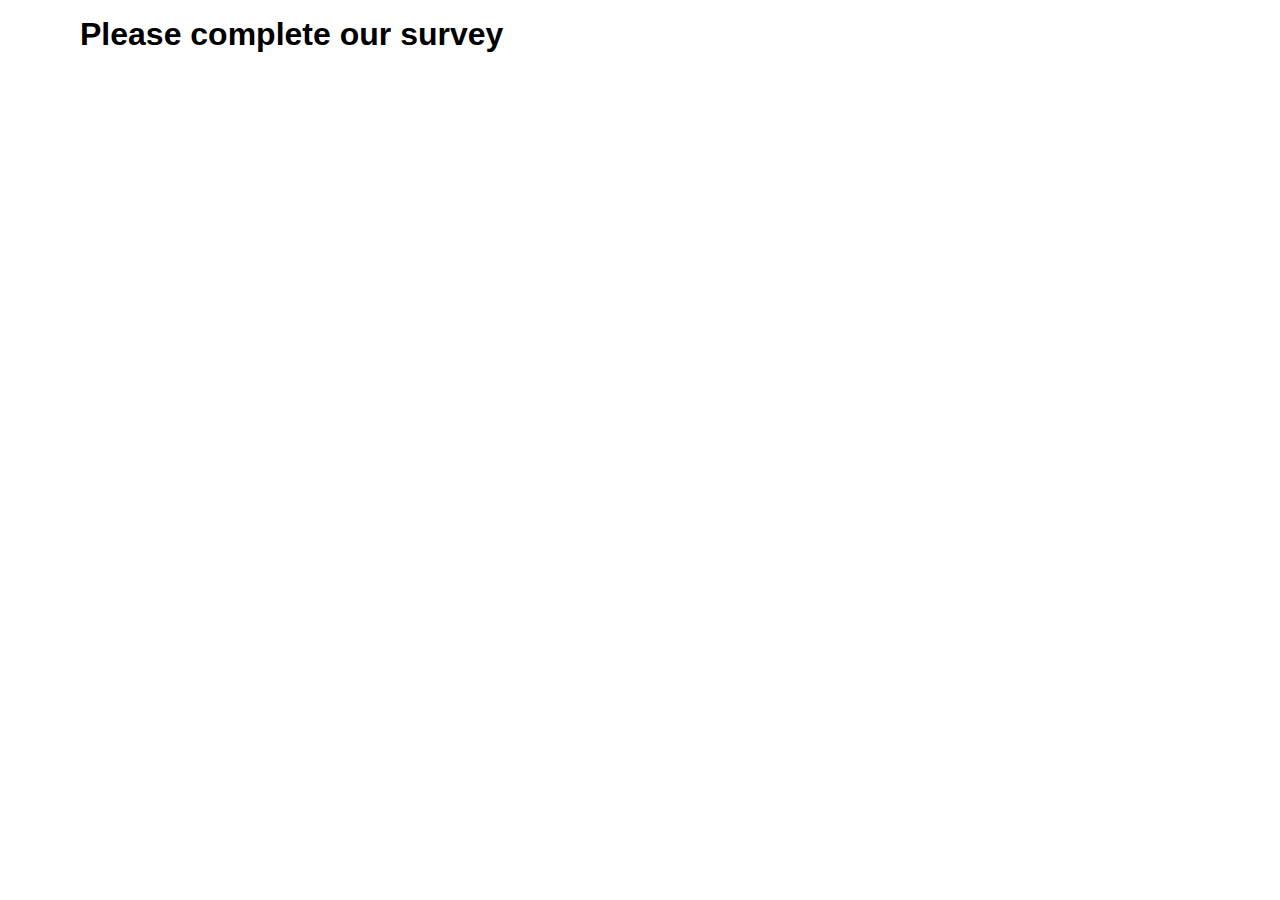
<file: ch12/index.html>
<!DOCTYPE HTML>
<html lang="en">
<head>
	<meta charset="utf-8">
	<meta name="viewport" content="width=device-width, initial-scale=1.0">
    <title>Complete a Form</title>
	<link rel="stylesheet" href="styles/main.css">
</head>

<body>
<h1>Please complete our survey</h1>
<form action="confirmation.html" method="post">
    
</form>
</body>
</html>
</file>
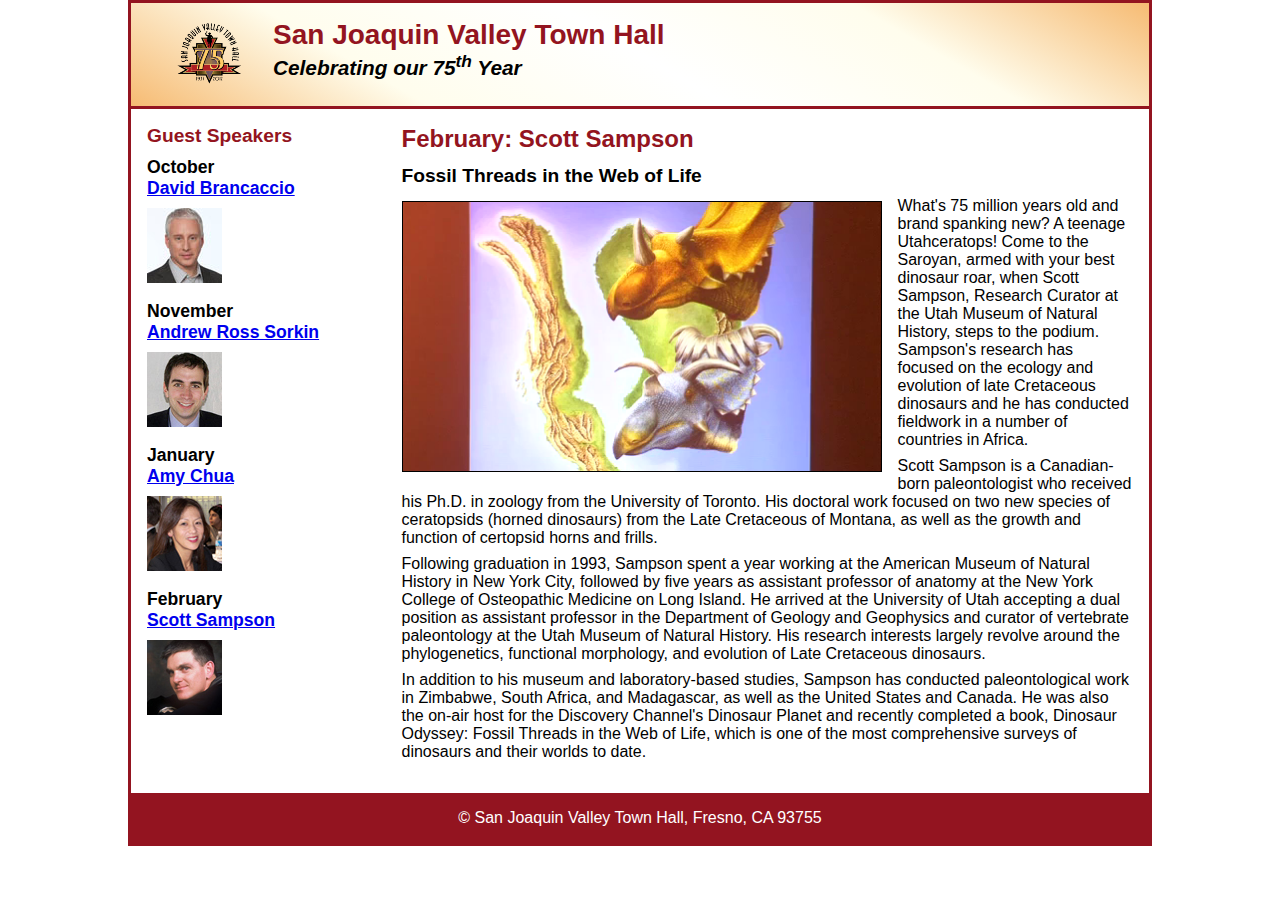
<file: ch13/index.html>
<!DOCTYPE html>
<html lang="en">

<head>
	<meta charset="utf-8">
	<meta name="viewport" content="width=device-width, initial-scale=1.0">
	<title>San Joaquin Valley Town Hall</title>
	<link rel="shortcut icon" href="images/favicon.ico">
	<link rel="stylesheet" href="styles/main.css">
</head>
<body>
	<header>
		<img src="images/town_hall_logo.png" alt="Town Hall logo" width="66">
		<h2>San Joaquin Valley Town Hall</h2>
		<h3>Celebrating our 75<sup>th</sup> Year</h3>
	</header>
	<main> 
		<section>	
			<h1>February: Scott Sampson</h1>
			<h2>Fossil Threads in the Web of Life</h2>
			<article>
				<img src="images/dinosaurs.png" alt="Dinosaurs">
				<p>What's 75 million years old and brand spanking new? A teenage Utahceratops! Come to the 
					Saroyan, armed with your best dinosaur roar, when Scott Sampson, Research Curator at the 
					Utah Museum of Natural History, steps to the podium. Sampson's research has focused on the 
					ecology and evolution of late Cretaceous dinosaurs and he has conducted fieldwork in a number 
					of countries in Africa.</p>
				<p>Scott Sampson is a Canadian-born paleontologist who received his Ph.D. in zoology from the 
					University of Toronto. His doctoral work focused on two new species of ceratopsids (horned 
					dinosaurs) from the Late Cretaceous of Montana, as well as the growth and function of certopsid 
					horns and frills.</p>
				<p>Following graduation in 1993, Sampson spent a year working at the American Museum of Natural 
					History in New York City, followed by five years as assistant professor of anatomy at the New 
					York College of Osteopathic Medicine on Long Island. He arrived at the University of Utah 
					accepting a dual position as assistant professor in the Department of Geology and Geophysics 
					and curator of vertebrate paleontology at the Utah Museum of Natural History. His research 
					interests largely revolve around the phylogenetics, functional morphology, and evolution of 
					Late Cretaceous dinosaurs.</p>
				<p>In addition to his museum and laboratory-based studies, Sampson has conducted paleontological 
					work in Zimbabwe, South Africa, and Madagascar, as well as the United States and Canada. He was 
					also the on-air host for the Discovery Channel's Dinosaur Planet and recently completed a book, 
					Dinosaur Odyssey: Fossil Threads in the Web of Life, which is one of the most 
					comprehensive surveys of dinosaurs and their worlds to date.</p>
			</article>
		</section>	
		<aside>
			<h2>Guest Speakers</h2>
			<h3>October<br><a href="#">David Brancaccio</a></h3>
			<img src="images/brancaccio75.jpg" alt="David Brancaccio photo">
			<h3>November<br><a href="#">Andrew Ross Sorkin</a></h3>
			<img src="images/sorkin75.jpg" alt="Andrew Ross Sorkin photo">
			<h3>January<br><a href="#">Amy Chua</a></h3>
			<img src="images/chua75.jpg" alt="Amy Chua photo">
			<h3>February<br><a href="#">Scott Sampson</a></h3>
			<img src="images/sampson75.jpg" alt="Scott Sampson">
		</aside>
	</main>
	<footer>
		<p>&copy; San Joaquin Valley Town Hall, Fresno, CA 93755</p>
	</footer>						
</body>
</html>
</file>
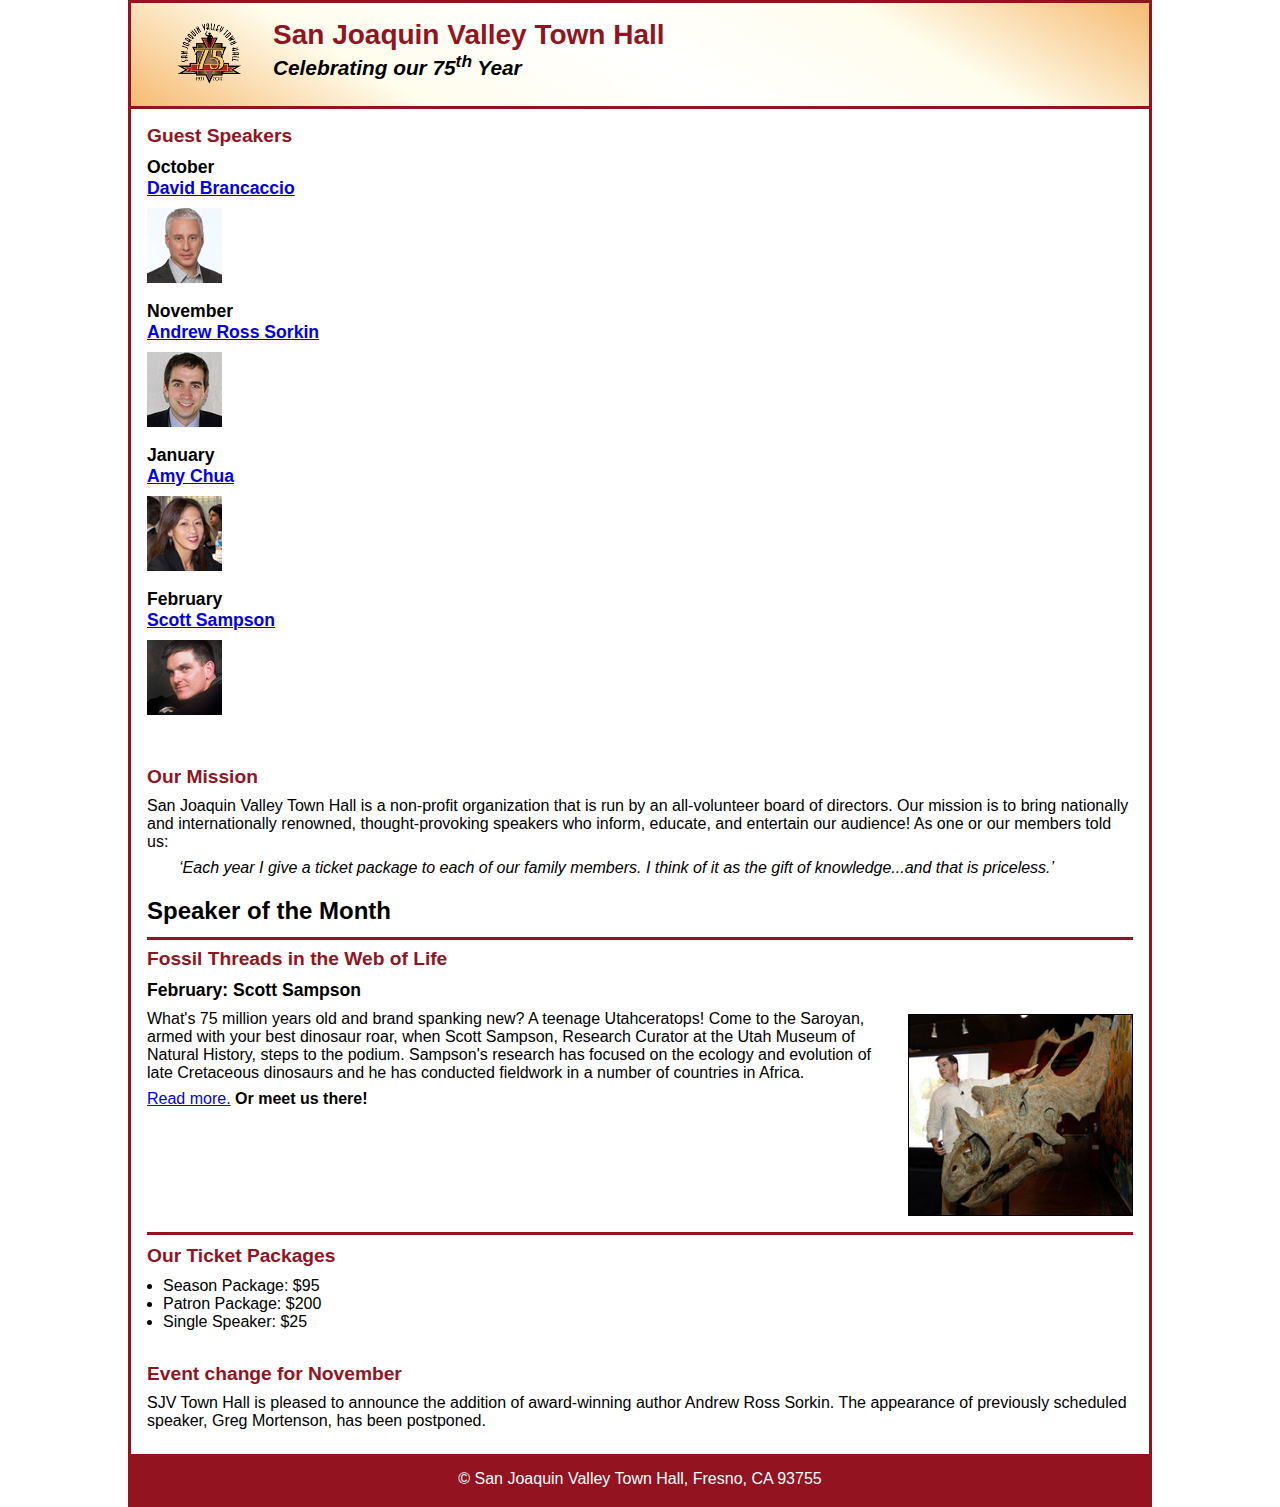
<file: ch14/index.html>
<!DOCTYPE html>
<html lang="en">

<head>
	<meta charset="utf-8">
	<meta name="viewport" content="width=device-width, initial-scale=1.0">
	<title>San Joaquin Valley Town Hall</title>
	<link rel="shortcut icon" href="images/favicon.ico">
	<link rel="stylesheet" href="styles/main.css">
</head>

<body>
	<header>
		<img src="images/town_hall_logo.png" alt="Town Hall logo" width="66">
		<h2>San Joaquin Valley Town Hall</h2>
		<h3>Celebrating our <span class="shadow">75<sup>th</sup></span> Year</h3>
	</header>
	<aside>
		<h2>Guest Speakers</h2>
		<h3>October<br><a href="#">David Brancaccio</a></h3>
		<img src="images/brancaccio75.jpg" alt="David Brancaccio photo">
		<h3>November<br><a href="#">Andrew Ross Sorkin</a></h3>
		<img src="images/sorkin75.jpg" alt="Andrew Ross Sorkin photo">
		<h3>January<br><a href="#">Amy Chua</a></h3>
		<img src="images/chua75.jpg" alt="Amy Chua photo">
		<h3>February<br><a href="#">Scott Sampson</a></h3>
		<img src="images/sampson75.jpg" alt="Scott Sampson photo">
	</aside>
	<section>
		<h2>Our Mission</h2>
		<p>San Joaquin Valley Town Hall is a non-profit organization that is run by an 
			all-volunteer board of directors. Our mission is to bring nationally and 
			internationally renowned, thought-provoking speakers who inform, educate, 
			and entertain our audience! As one or our members told us:</p>
		<blockquote>&lsquo;Each year I give a ticket package to each of our family members. 
		I think of it as the gift of knowledge...and that is priceless.&rsquo;</blockquote>
		
		<h1>Speaker of the Month</h1>
		<article>
			<h2>Fossil Threads in the Web of Life</h2>
			<h3>February: Scott Sampson</h3>
			<img src="images/sampson_dinosaur.jpg" alt="Scott Sampson with dinosaur">
			
			<p>What's 75 million years old and brand spanking new? A teenage Utahceratops! 
			Come to the Saroyan, armed with your best dinosaur roar, when Scott Sampson, Research 
			Curator at the Utah Museum of Natural History, steps to the podium. Sampson's research 
			has focused on the ecology and evolution of late Cretaceous dinosaurs and he has conducted 
			fieldwork in a number of countries in Africa.</p>
			<p><a href="#">Read more.</a>&nbsp;<b>Or meet us there!</b></p>
		</article>
		
		<h2>Our Ticket Packages</h2>
		<ul>
			<li>Season Package: $95</li>
			<li>Patron Package: $200</li>
			<li>Single Speaker: $25</li>
		</ul>
	</section>
	<aside>
		<h2>Event change for November</h2>
		<p>SJV Town Hall is pleased to announce the addition of award-winning author Andrew Ross Sorkin. 
		The appearance of previously scheduled speaker, Greg Mortenson, has been postponed.</p>
	</aside>
	<footer>
		<p>&copy; San Joaquin Valley Town Hall, Fresno, CA 93755</p>
	</footer>
</body>
</html>
</file>
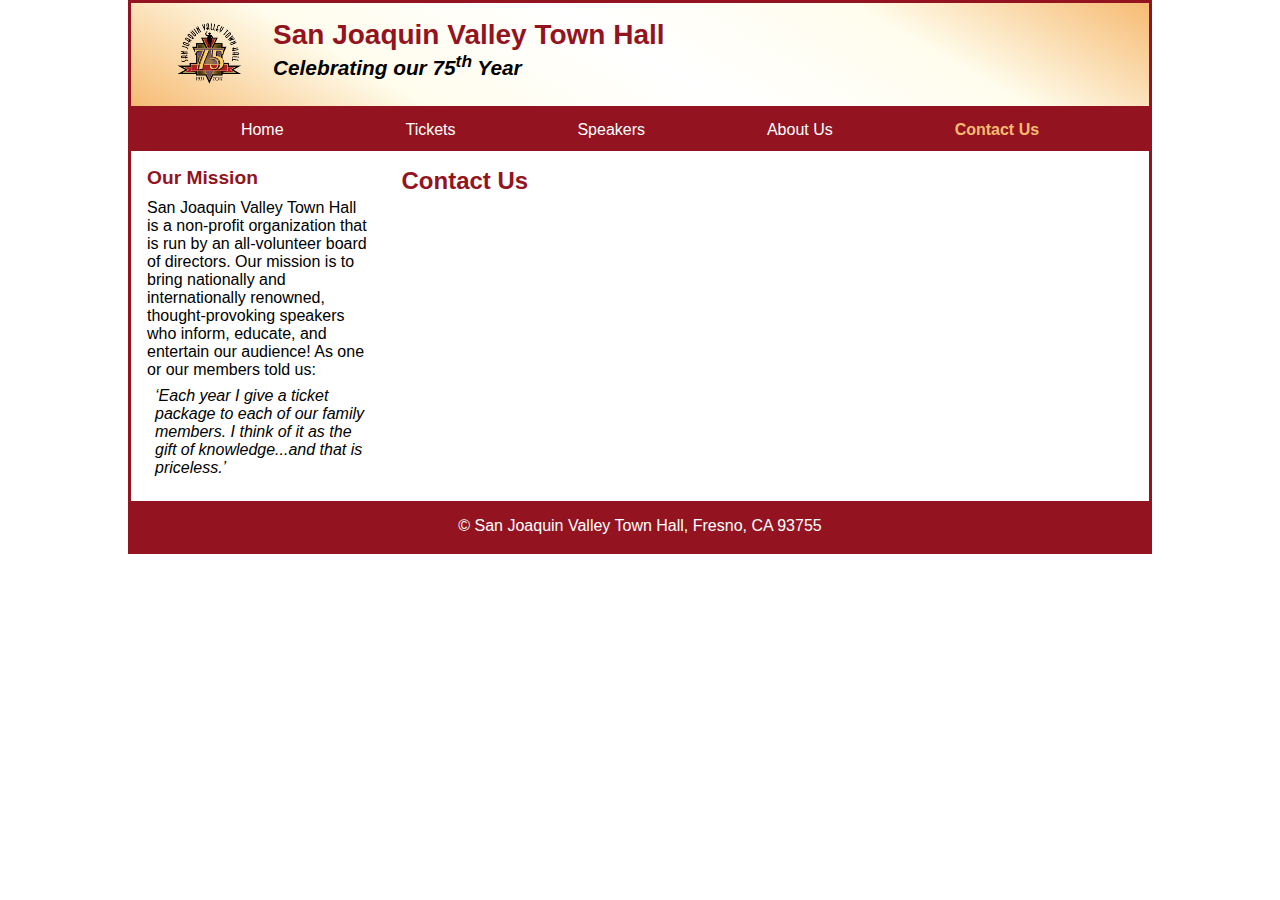
<file: ch09/contact.html>
<!DOCTYPE html>
<html lang="en">

<head>
	<meta charset="utf-8">
	<title>San Joaquin Valley Town Hall</title>
	<meta name="viewport" content="width=device-width, initial-scale=1.0">
	<link rel="shortcut icon" href="images/favicon.ico">
	<link rel="stylesheet" href="styles/main.css">
</head>

<body>
	<header>
		<img src="images/town_hall_logo.png" alt="Town Hall logo" width="66">
		<h2>San Joaquin Valley Town Hall</h2>
		<h3>Celebrating our <span class="shadow">75<sup>th</sup></span> Year</h3>
	</header>
	<nav class="navbar">
		<input type="checkbox" id="checkbox-toggle" />
		<label for="checkbox-toggle" class="menu-btn"></label>
		<ul class="menu">
			<li><a href="#">Home</a></li>
			<li><a href="#">Tickets</a></li>
			<li><a href="#">Speakers</a></li>
			<li><a href="#">About Us</a></li>
			<li><a class="current">Contact Us</a></li>
		</ul>
	</nav>
	<main>
		<section>
			<h1>Contact Us</h1>
		</section>
		<aside>
			<h2>Our Mission</h2>
			<p>San Joaquin Valley Town Hall is a non-profit organization that is run by an 
			   all-volunteer board of directors. Our mission is to bring nationally and 
			   internationally renowned, thought-provoking speakers who inform, educate, 
			   and entertain our audience! As one or our members told us:</p>
			<blockquote>&lsquo;Each year I give a ticket package to each of our family members. 
			I think of it as the gift of knowledge...and that is priceless.&rsquo;</blockquote>
		</aside>
	</main>
	<footer>
		<p>&copy; San Joaquin Valley Town Hall, Fresno, CA 93755</p>
	</footer>
</body>
</html>
</file>
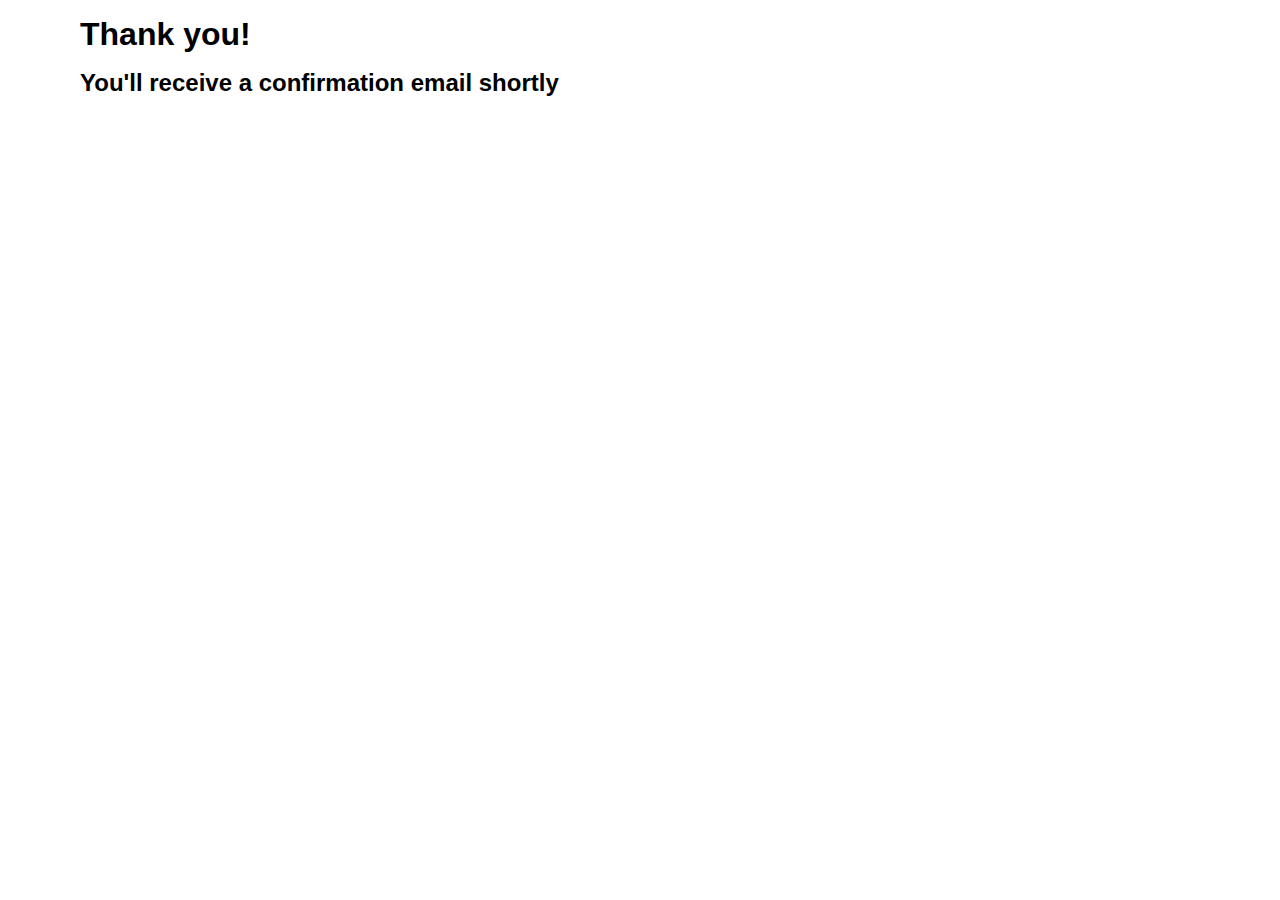
<file: ch12/confirmation.html>
<!DOCTYPE HTML>
<html lang="en">
<head>
	<meta charset="utf-8">
	<meta name="viewport" content="width=device-width, initial-scale=1.0">
    <title>Thank you!</title>
	<link rel="stylesheet" href="styles/main.css">
</head>

<body>
    <h1>Thank you!</h1>
    <h2>You'll receive a confirmation email shortly</h2>
</body>
</html>
</file>
<file: ch05/styles/main.css>
body {
	font-family: Arial, Helvetica, sans-serif;
    font-size: 100%;
}
</file>
<file: ch06a/styles/main.css>
/* variables */
:root {
	--primary-color: #931420;
	--accent-color: #f6bb73;
	--light-accent: #fffded;
	--light: white;
	--dark: black;
}

/* reset */
* {
	margin: 0;
	padding: 0;
	box-sizing: border-box;
}

/* the default styles for the elements */
body {
	font-family: Arial, Helvetica, sans-serif;
    font-size: 100%;
    width: 80%;
	width: 962px;
    margin: auto;
    border: 3px solid var(--primary-color);
}
header, section, aside, footer { padding: 1em; }
h1, h2, h3, p, article { padding-bottom: .5em; }
h1 { font-size: 150%; }
h2 { font-size: 120%; }
h3 { font-size: 110%; }
a:focus, a:hover { font-style: italic; }

/* the styles for the header */
header {
	border-bottom: 3px solid var(--primary-color);
	background-image: linear-gradient(30deg, 
		var(--accent-color) 0%, 
		var(--light-accent) 25%, 
		var(--light) 50%, 
		var(--light-accent) 75%, 
		var(--accent-color) 100%);
	& h2 {
		font-size: 175%;
		color: var(--primary-color);
		padding-bottom: 0;
	}
	& h3 {
		font-size: 130%;
		font-style: italic;
	}
	& img {
		float: left;
		margin: 0 30px;
	}
}

/* the styles for the main element */
main {
	width: 600px;
	float: right;
	clear: left;
}

/* the styles for the section */
section {
	& h1 {
		color: var(--primary-color);
	}
}

/* the styles for the article */
article {
	& img {
		border: 1px solid var(--dark);
		float: left;
	}
}

/* the styles for the aside */
aside {
	
	& h2 {
		color: var(--primary-color);
	}
	& img {
		margin-bottom: .9em;
	}
	width: 360px;
	float: left;
}

/* the styles for the footer */
footer {
	background-color: var(--primary-color);
	& p {
		text-align: center;
		color: white;
		padding-bottom: 0; 
	}
}
</file>
<file: ch06b/styles/main.css>
/* variables */
:root {
	--primary-color: #931420;
	--accent-color: #f6bb73;
	--light-accent: #fffded;
	--light: white;
	--dark: black;
}

/* reset */
* {
	margin: 0;
	padding: 0;
	box-sizing: border-box;
}

/* the default styles for the elements */
body {
	font-family: Arial, Helvetica, sans-serif;
    font-size: 100%;
    width: 80%;
    margin: auto;
    border: 3px solid var(--primary-color);
}
header, section, aside, footer { padding: 1em; }
h1, h2, h3, p, article, blockquote { padding-bottom: .5em; }
ul { margin-left: 1em; }
h1 { font-size: 150%; }
h2 { font-size: 120%; }
h3 { font-size: 110%; }
a:focus, a:hover {
	font-style: italic;
}

/* the styles for the header */
header {
	border-bottom: 3px solid var(--primary-color);
	background-image: linear-gradient(30deg, 
		var(--accent-color) 0%, 
		var(--light-accent) 25%, 
		var(--light) 50%, 
		var(--light-accent) 75%, 
		var(--accent-color) 100%);
	& h2 {
		font-size: 175%;
		color: var(--primary-color);
		padding-bottom: 0;
	}
	& h3 {
		font-size: 130%;
		font-style: italic;
	}
	& img {
		float: left;
		margin: 0 30px;
		width: clamp(40px, 15%, 66px);
	}
}

/* the styles for the main element */
main {
	clear: left;
	display: flex;
}

/* the styles for the section */
section {
	flex-basis: 75%;
	& h1 {
		padding-top: .5em;
	}
	& h2 {
		color: var(--primary-color);
	}
	& article + h2 {
		clear: right;
		border-top: 3px solid var(--primary-color);
		padding-top: .5em;
	}
	& blockquote {
		font-style: italic;
		margin-left: 2em;
	}
}

/* the styles for the article */
article {
	border-top: 3px solid var(--primary-color);
	padding-top: .5em;
	margin-bottom: .5em;
	& img {
		float: right;
		margin: .25em 0 1em 1em;
		border: 1px solid var(--dark);
		width: min(100%, 225px);
	}
}

/* the styles for the aside */
aside {
	flex-basis: 25%;
	& h2 {
		color: var(--primary-color);
	}
	& img {
		margin-bottom: .9em;
	}
}

/* the styles for the footer */
footer {
	background-color: var(--primary-color);
	& p {
		text-align: center;
		color: white;
		padding-bottom: 0; 
	}
}
</file>
<file: ch07a/styles/main.css>
/* variables */
:root {
	--primary-color: #931420;
	--accent-color: #f6bb73;
	--light-accent: #fffded;
	--light: white;
	--dark: black;
}

/* reset */
* {
	margin: 0;
	padding: 0;
	box-sizing: border-box;
}

/* the default styles for the elements */
body {
	font-family: Arial, Helvetica, sans-serif;
    font-size: 100%;
    width: 80%;
    margin: auto;
    border: 3px solid var(--primary-color);
}
header, section, footer { padding: 1em; }
h1, h2, h3, p, article { padding-bottom: .5em; }
h1 { font-size: 150%; }
h2 { font-size: 120%; }
h3 { font-size: 110%; }
a:focus, a:hover { font-style: italic; }

/* the styles for the header */
header {
	border-bottom: 3px solid var(--primary-color);
	background-image: linear-gradient(30deg, 
		var(--accent-color) 0%, 
		var(--light-accent) 25%, 
		var(--light) 50%, 
		var(--light-accent) 75%, 
		var(--accent-color) 100%);
	& h2 {
		font-size: 175%;
		color: var(--primary-color);
		padding-bottom: 0;
	}
	& h3 {
		font-size: 130%;
		font-style: italic;
	}
	& img {
		float: left;
		margin: 0 30px;
		width: clamp(40px, 15%, 66px);
	}
}

/* the styles for the main element */
main {
	clear: left;
	display: flex;
}

/* the styles for the section */
section {
	order: 2;
	flex-basis: 75%;
	& h1 {
		color: var(--primary-color);
		margin: 0;
	}
}

/* the styles for the article */
article {
	& img {
		float: left;
		margin: .25em 1em 1em 0;
		border: 1px solid var(--dark);
		width: min(100%, 225px);
	}
}

/* the styles for the aside */
aside {
	order: 1;
	flex-basis: 25%;
	& h2 {
		color: var(--primary-color);
	}
	& img {
		margin-bottom: .9em;
	}
}

/* the styles for the footer */
footer {
	background-color: var(--primary-color);
	& p {
		text-align: center;
		color: white;
		padding-bottom: 0; 
	}
}

#nav_list ul li a{
	text-decoration: none;
	display: block;
	padding: 0.5em;
	
	display: flex;
	flex-direction: column;
}
nav {
	width: 100%;

}
h3 {
	padding-bottom: 0em;
}
ul {
	list-style-type: none;
}
a.current {
	color: var(--dark);
	background-color: var(--accent-color);
	text-decoration: none;
}
.bgcol {
	color: var(--light-accent);
	background-color: var(--primary-color);
	text-decoration: none;
}
aside {
	padding-left: 0.5em;
}
</file>
<file: ch07b/styles/main.css>
/* variables */
:root {
	--primary-color: #931420;
	--accent-color: #f6bb73;
	--light-accent: #fffded;
	--light: white;
	--dark: black;
}

/* reset */
* {
	margin: 0;
	padding: 0;
	box-sizing: border-box;
}

/* the default styles for the elements */
body {
	font-family: Arial, Helvetica, sans-serif;
    font-size: 100%;
    width: 80%;
    margin: auto;
    border: 3px solid var(--primary-color);
}
header, section, aside, footer { padding: 1em; }
h1, h2, h3, p, article, blockquote { padding-bottom: .5em; }
ul { margin-left: 1em; }
h1 { font-size: 150%; }
h2 { font-size: 120%; }
h3 { font-size: 110%; }
a:focus, a:hover { font-style: italic; }

/* the styles for the header */
header {
	border-bottom: 3px solid var(--primary-color);
	background-image: linear-gradient(30deg, 
		var(--accent-color) 0%, 
		var(--light-accent) 25%, 
		var(--light) 50%, 
		var(--light-accent) 75%, 
		var(--accent-color) 100%);
	& h2 {
		font-size: 175%;
		color: var(--primary-color);
		padding-bottom: 0;
	}
	& h3 {
		font-size: 130%;
		font-style: italic;
	}
	& img {
		float: left;
		margin: 0 30px;
		width: clamp(40px, 15%, 66px);
	}
}

/* the styles for the main element */
main {
	clear: left;
	display: flex;
}

/* the styles for the section */
section {
	flex-basis: 75%;
	& h1 {
		color: var(--primary-color);
	}
	& article + h2 {
		clear: left;
		color: var(--primary-color);
		border-top: 3px solid var(--primary-color);
		padding-top: .5em;
	}
}

/* the styles for the article */
article {
	padding-top: .5em;
	margin-bottom: .5em;
	& img {
		float: left;
		margin: .25em 1em 1em 0;
		border: 1px solid var(--dark);
		width: min(100%, 225px);
	}
}

/* the styles for the aside */
aside {
	flex-basis: 25%;
	& h2 {
		color: var(--primary-color);
	}
	& img {
		margin-bottom: .9em;
	}
	& blockquote {
		font-style: italic;
		margin-left: .5em;
	}
}

/* the styles for the footer */
footer {
	background-color: var(--primary-color);
	& p {
		text-align: center;
		color: white;
		padding-bottom: 0; 
	}
	ul {
		list-style: none;
	}
}
.navbar ul li a{
	text-decoration: none;
	display: block;
	padding: 0.5em;
	
	display: flex;
	flex-direction: column;
	
.menu {
	display: flex;
	flex-direction: row;
	background-color: var(--primary-color);
	justify-content: space-around;
}
}
.menu li:has(.submenu) {
	position: relative;

	& small {
		margin-left: .25em;
	}
	&:hover > .submenu {
		display: block;
	}
}
}
.submenu {
	position: absolute;
	left: 0;       
	background-color: var(--primary-color);
	width: 175%;
	display: none;}
</file>
<file: ch08a/styles/main.css>
/* variables */
:root {
	--primary-color: #931420;
	--accent-color: #f6bb73;
	--light-accent: #fffded;
	--light: white;
	--dark: black;
}

/* reset */
* {
	margin: 0;
	padding: 0;
	box-sizing: border-box;
}

/* the default styles for the elements */
body {
	font-family: Arial, Helvetica, sans-serif;
    font-size: 100%;
    width: 80%;
    margin: auto;
    border: 3px solid var(--primary-color);
}
header, section, aside, footer { padding: 1em; }
h1, h2, h3, p, article { padding-bottom: .5em; }
h1 { font-size: 150%; }
h2 { font-size: 120%; }
h3 { font-size: 110%; }
a:focus, a:hover { font-style: italic; }

/* the styles for the header */
header {
	border-bottom: 3px solid var(--primary-color);
	background-image: linear-gradient(30deg, 
		var(--accent-color) 0%, 
		var(--light-accent) 25%, 
		var(--light) 50%, 
		var(--light-accent) 75%, 
		var(--accent-color) 100%);
	& h2 {
		font-size: 175%;
		color: var(--primary-color);
		padding-bottom: 0;
	}
	& h3 {
		font-size: 130%;
		font-style: italic;
	}
	& img {
		float: left;
		margin: 0 30px;
		width: clamp(40px, 15%, 66px);
	}
}

/* the styles for the main element */
main {
	clear: left;
	display: flex;
	flex-direction: column;
}

/* the styles for the section */
section {
	
	& h1 {
		color: var(--primary-color);
		margin: 0;
	}
}

/* the styles for the article */
article {
	& img {
		float: left;
		margin: .25em 1em 1em 0;
		border: 1px solid var(--dark);
		width: min(100%, 250px);
	}
}

/* the styles for the aside */
aside {
	
	& h2 {
		color: var(--primary-color);
	}
	& img {
		margin-bottom: .9em;
	}
}

/* the styles for the footer */
footer {
	background-color: var(--primary-color);
	& p {
		text-align: center;
		color: white;
		padding-bottom: 0; 
	}
}
header h2 {
  display: none;
}

/* the styles for the navigation menu */
nav {
	background-color: var(--primary-color);
	& ul { 
		display: flex;
		flex-direction: column;
		list-style: none;
	}
	& a {
		display: block;
		padding: .75em;
		text-decoration: none;
		font-weight: bold;
		color: var(--light);
	}
	& a:hover {
		color: var(--accent-color);
	}
	& a.current {
		background-color: var(--accent-color);
		color: var(--dark);
	}
	& a.current:hover { 
		font-style: normal; /* override default hover effect */
	}
}
@media only screen and (min-width: 768px) {
	main {
		flex-direction: row;
	}
	section {
		order: 2;
		flex-basis: 75%;
	}
	aside {
		order: 1;
		flex-basis: 25%;
	}
}
@media screen and (min-width: 600px) {
	header h2 {
	  display: block;
	}
}
</file>
<file: ch08b/styles/main.css>
/* variables */
:root {
	--primary-color: #931420;
	--accent-color: #f6bb73;
	--light-accent: #fffded;
	--light: white;
	--dark: black;
}

/* reset */
* {
	margin: 0;
	padding: 0;
	box-sizing: border-box;
}

/* the default styles for the elements */
body {
	font-family: Arial, Helvetica, sans-serif;
    font-size: 100%;
    width: 80%;
    margin: auto;
    border: 3px solid var(--primary-color);
}
header, section, aside, footer { padding: 1em; }
h1, h2, h3, p, article, blockquote { padding-bottom: .5em; }
ul { margin-left: 1em; }
h1 { font-size: 150%; }
h2 { font-size: 120%; }
h3 { font-size: 110%; }
a:focus, a:hover { font-style: italic; }

/* the styles for the header */
header {
	border-bottom: 3px solid var(--primary-color);
	background-image: linear-gradient(30deg, 
		var(--accent-color) 0%, 
		var(--light-accent) 25%, 
		var(--light) 50%, 
		var(--light-accent) 75%, 
		var(--accent-color) 100%);
	text-align: center;
	& h2 {
		font-size: 175%;
		color: var(--primary-color);
		padding-bottom: 0;
	}
	& h3 {
		font-size: 130%;
		font-style: italic;
	}
	& img {
		float: left;
		margin: 0 30px;
		width: clamp(40px, 15%, 66px);
	}
}

/* the styles for the main element */
main {
	clear: left;
	display: flex;
	flex-direction: column;
}

/* the styles for the section */
section {
	& h1 {
		color: var(--primary-color);
	}
}

/* the styles for the article */
article {
	padding-top: .5em;
	margin-bottom: .5em;
	& img {
		float: left;
		margin: .25em 1em 1em 0;
		border: 1px solid var(--dark);
		width: min(100%, 225px);
	}
}

/* the styles for the aside */
aside {
	& h2 {
		color: var(--primary-color);
	}
	& img {
		margin-bottom: .9em;
	}
	& blockquote {
		font-style: italic;
		margin-left: .5em;
	}
}

/* the styles for the footer */
footer {
	background-color: var(--primary-color);
	& p {
		text-align: center;
		color: white;
		padding-bottom: 0; 
	}
}

/* the styles for the navigation menu */
.navbar {
	background-color: var(--primary-color);
	& ul {
		list-style-type: none;
		margin: 0;
	}
	& a {
		display: block;
		padding: .75em;
		text-decoration: none;
		color: var(--light);
	}
	& a.current {
		color: var(--accent-color);
		font-weight: bold;
	}
	& a.current:hover { 
		font-style: normal; /* override hover effect */
	}
}

.menu {
	display: flex;
	flex-wrap: wrap;
	justify-content: space-evenly;
}

.menu li:has(.submenu) {
	position: relative;
	& small {
		margin-left: .25em; /* add space for arrow */
	}
	&:hover > .submenu {
		display: block;
	}
}

.submenu {
	position: absolute;
	left: 0;
	background-color: var(--primary-color);
	color: var(--light);
	width: 175%;
	display: none;
}

/* the media query for the page */
@media only screen and (min-width: 620px) {
	header {
		text-align: left;
	}
	main {
		flex-direction: row;
	}
	section {
		order: 2;
		flex-basis: 75%;
	}
	aside {
		order: 1;
		flex-basis: 25%;
	}
}
</file>
<file: ch10/styles/main.css>
/* variables */
:root {
	--primary-color: #931420;
	--accent-color: #f6bb73;
	--light-accent: #fffded;
	--light: white;
	--dark: black;
}

/* reset */
* {
	margin: 0;
	padding: 0;
	box-sizing: border-box;
}

/* the default styles for the elements */
body {
	font-family: Arial, Helvetica, sans-serif;
    font-size: 100%;
    width: 80%;
    margin: auto;
    border: 3px solid var(--primary-color);
}
header, section, aside, footer { padding: 1em; }
h1, h2, h3, p, article, blockquote { padding-bottom: .5em; }
h1 { font-size: 150%; }
h2 { font-size: 120%; }
h3 { font-size: 110%; }
a:focus, a:hover { font-style: italic; }
ul { list-style-type: none; }
li { padding-bottom: .75em; }

/* the styles for the header */
header {
	border-bottom: 3px solid var(--primary-color);
	background-image: linear-gradient(30deg, 
		var(--accent-color) 0%, 
		var(--light-accent) 25%, 
		var(--light) 50%, 
		var(--light-accent) 75%, 
		var(--accent-color) 100%);
	& h2 {
		font-size: 175%;
		color: var(--primary-color);
		padding-bottom: 0;
	}
	& h3 {
		font-size: 130%;
		font-style: italic;
	}
	& img {
		float: left;
		margin: 0 30px;
		width: clamp(40px, 15%, 66px);
	}
}

/* the styles for the main element */
main {
	clear: left;
	display: flex;
}

/* the styles for the section */
section {
	flex-basis: 75%;
	& h1 {
		padding-top: .5em;
	}
	& h2 {
		color: var(--primary-color);
	}
	& article + h2 {
		clear: left;
		border-top: 3px solid var(--primary-color);
		padding-top: .5em;
	}
	& blockquote {
		font-style: italic;
		margin-left: 2em;
	}
}

/* the styles for the article */
article {
	border-top: 3px solid var(--primary-color);
	padding-top: .5em;
	margin-bottom: .5em;
	& img {
		float: left;
		margin: .25em 1em 1em 0;
		border: 1px solid var(--dark);
		width: min(100%, 225px);
	}
}

/* the styles for the aside */
aside {
	flex-basis: 25%;
	& h2 {
		color: var(--primary-color);
	}
	& img {
		margin-bottom: .9em;
	}
}

/* the styles for the footer */
footer {
	background-color: var(--primary-color);
	& p {
		text-align: center;
		color: white;
		padding-bottom: 0; 
	}
}
</file>
<file: ch12/styles/main.css>
/* variables */
:root {
    --light: white;
    --dark: black;
}

/* reset */
* {
    margin: 0;
    padding: 0;
    box-sizing: border-box;
}

body {
    font-family: Arial, Helvetica, sans-serif;
    font-size: 100%;
    width: 90%;
    margin: auto;
    padding: 1em;
}
h1, h2, h3 {
    padding-bottom: .5em;
}
form, input, select, textarea {
    width:100%;
}
input, select, button {
    font-size: inherit;
    padding: .25em;
    margin-bottom: .5em;
    border-radius: 5px;
}
label {
    display: block;
}
</file>
<file: ch13/styles/main.css>
/* variables */
:root {
	--primary-color: #931420;
	--accent-color: #f6bb73;
	--light-accent: #fffded;
	--light: white;
	--dark: black;
}

/* reset */
* {
	margin: 0;
	padding: 0;
	box-sizing: border-box;
}

/* the default styles for the elements */
body {
	font-family: Arial, Helvetica, sans-serif;
    font-size: 100%;
    width: 80%;
    margin: auto;
    border: 3px solid var(--primary-color);
}
header, section, aside, footer { padding: 1em; }
h1, h2, h3, p, article { padding-bottom: .5em; }
h1 { font-size: 150%; }
h2 { font-size: 120%; }
h3 { font-size: 110%; }
a:focus, a:hover { font-style: italic; }

/* the styles for the header */
header {
	border-bottom: 3px solid var(--primary-color);
	background-image: linear-gradient(30deg, 
		var(--accent-color) 0%, 
		var(--light-accent) 25%, 
		var(--light) 50%, 
		var(--light-accent) 75%, 
		var(--accent-color) 100%);
	& h2 {
		font-size: 175%;
		color: var(--primary-color);
		padding-bottom: 0;
	}
	& h3 {
		font-size: 130%;
		font-style: italic;
	}
	& img {
		float: left;
		margin: 0 30px;
		width: clamp(40px, 15%, 66px);
	}
}

/* the styles for the main element */
main {
	clear: left;
	display: flex;
}

/* the styles for the section */
section {
	order: 2;
	flex-basis: 75%;
	& h1 {
		color: var(--primary-color);
		margin: 0;
	}
}

/* the styles for the article */
article {
	& img {
		float: left;
		margin: .25em 1em 1em 0;
		border: 1px solid var(--dark);
		width: min(100%, 480px);
	}
}

/* the styles for the aside */
aside {
	order: 1;
	flex-basis: 25%;
	& h2 {
		color: var(--primary-color);
	}
	& img {
		margin-bottom: .9em;
	}
}

/* the styles for the footer */
footer {
	background-color: var(--primary-color);
	& p {
		text-align: center;
		color: white;
		padding-bottom: 0; 
	}
}
</file>
<file: ch14/styles/main.css>
/* variables */
:root {
	--primary-color: #931420;
	--accent-color: #f6bb73;
	--light-accent: #fffded;
	--light: white;
	--dark: black;
}

/* reset */
* {
	margin: 0;
	padding: 0;
	box-sizing: border-box;
}

/* the default styles for the elements */
body {
	font-family: Arial, Helvetica, sans-serif;
    font-size: 100%;
    width: 80%;
    margin: auto;
    border: 3px solid var(--primary-color);
}
header, section, aside, footer { padding: 1em; }
h1, h2, h3, p, article, blockquote { padding-bottom: .5em; }
ul { margin-left: 1em; }
h1 { font-size: 150%; }
h2 { font-size: 120%; }
h3 { font-size: 110%; }
a:focus, a:hover { font-style: italic; }

/* the styles for the header */
header {
	border-bottom: 3px solid var(--primary-color);
	background-image: linear-gradient(30deg, 
		var(--accent-color) 0%, 
		var(--light-accent) 25%, 
		var(--light) 50%, 
		var(--light-accent) 75%, 
		var(--accent-color) 100%);
	& h2 {
		font-size: 175%;
		color: var(--primary-color);
		padding-bottom: 0;
	}
	& h3 {
		font-size: 130%;
		font-style: italic;
	}
	& img {
		float: left;
		margin: 0 30px;
		width: clamp(40px, 15%, 66px);
	}
}

/* the styles for the section */
section {
	& h1 {
		padding-top: .5em;
	}
	& h2 {
		color: var(--primary-color);
	}
	& article + h2 {
		clear: right;
		border-top: 3px solid var(--primary-color);
		padding-top: .5em;
	}
	& blockquote {
		font-style: italic;
		margin-left: 2em;
	}
}

/* the styles for the article */
article {
	border-top: 3px solid var(--primary-color);
	padding-top: .5em;
	margin-bottom: .5em;
	& img {
		float: right;
		margin: .25em 0 1em 1em;
		border: 1px solid var(--dark);
		width: min(100%, 225px);
	}
}

/* the styles for the aside */
aside {
	& h2 {
		color: var(--primary-color);
	}
	& img {
		margin-bottom: .9em;
	}
}

/* the styles for the footer */
footer {
	background-color: var(--primary-color);
	& p {
		text-align: center;
		color: white;
		padding-bottom: 0; 
	}
}
</file>
<file: ch09/styles/main.css>
/* variables */
:root {
	--primary-color: #931420;
	--accent-color: #f6bb73;
	--light-accent: #fffded;
	--light: white;
	--dark: black;
}

/* reset */
* {
	margin: 0;
	padding: 0;
	box-sizing: border-box;
}

/* the default styles for the elements */
body {
	font-family: Arial, Helvetica, sans-serif;
    font-size: 100%;
    width: 80%;
    margin: auto;
    border: 3px solid var(--primary-color);
}
header, section, aside, footer { padding: 1em; }
h1, h2, h3, p, article, blockquote { padding-bottom: .5em; }
ul { margin-left: 1em; }
h1 { font-size: 150%; }
h2 { font-size: 120%; }
h3 { font-size: 110%; }
a:focus, a:hover { font-style: italic; }

/* the styles for the header */
header {
	border-bottom: 3px solid var(--primary-color);
	background-image: linear-gradient(30deg, 
		var(--accent-color) 0%, 
		var(--light-accent) 25%, 
		var(--light) 50%, 
		var(--light-accent) 75%, 
		var(--accent-color) 100%);
	text-align: center;
	& h2 {
		font-size: 175%;
		color: var(--primary-color);
		padding-bottom: 0;
	}
	& h3 {
		font-size: 130%;
		font-style: italic;
	}
	& img {
		float: left;
		margin: 0 30px;
		width: clamp(40px, 15%, 66px);
	}
}

/* the styles for the main element */
main {
	clear: left;
	display: flex;
	flex-direction: column;
}

/* the styles for the section */
section {
	& h1 {
		color: var(--primary-color);
	}
}

/* the styles for the article */
article {
	padding-top: .5em;
	margin-bottom: .5em;
	& img {
		float: left;
		margin: .25em 1em 1em 0;
		border: 1px solid var(--dark);
		width: min(100%, 225px);
	}
}

/* the styles for the aside */
aside {
	& h2 {
		color: var(--primary-color);
	}
	& img {
		margin-bottom: .9em;
	}
	& blockquote {
		font-style: italic;
		margin-left: .5em;
	}
}

/* the styles for the footer */
footer {
	background-color: var(--primary-color);
	& p {
		text-align: center;
		color: white;
		padding-bottom: 0; 
	}
}

/* the styles for the navigation menu */
.navbar {
	position: relative;
	background-color: var(--primary-color);
	& ul {
		list-style-type: none;
		margin: 0;
	}
	& a {
		display: block;
		padding: .75em;
		text-decoration: none;
		color: var(--light);
	}
	& a.current {
		color: var(--accent-color);
		font-weight: bold;
	}
	& a.current:hover { 
		font-style: normal; /* override hover effect */
	}
}

.menu {
	position: absolute;
	left: 0;
	display: none;
	background-color: var(--primary-color);
}

#checkbox-toggle {
	display: none;
}

.menu-btn {
	display: block;
	padding: 0.25em 1em;
	color: var(--light);
	font-size: 24px;
}
.menu-btn::after {
	content: "\2630";        /* hamburger symbol */
}

#checkbox-toggle:checked ~ .menu {
	display: block;
}
#checkbox-toggle:checked ~ .menu-btn::after {
	content: "\2716";             /* close symbol */
}

/* the media query for the menu */
@media only screen and (min-width: 580px) {
	.menu {
		position: relative;
		display: flex;
		justify-content: space-evenly;
	}
	.menu-btn {
		display: none;
	}
	.menu li:has(.submenu) small::after {
		content: "\25bc";  /* down triangle */
	}
	/* make sure menu displays horizontally if menu checkbox is checked */
	#checkbox-toggle:checked ~ .menu { display: flex; }
}

/* the media query for the page */
@media only screen and (min-width: 620px) {
	header {
		text-align: left;
	}
	main {
		flex-direction: row;
	}
	section {
		order: 2;
		flex-basis: 75%;
	}
	aside {
		order: 1;
		flex-basis: 25%;
	}
}

/* the styles for the Contact Us section */
.contact {
	padding: 2em 5em;	
}
</file>
